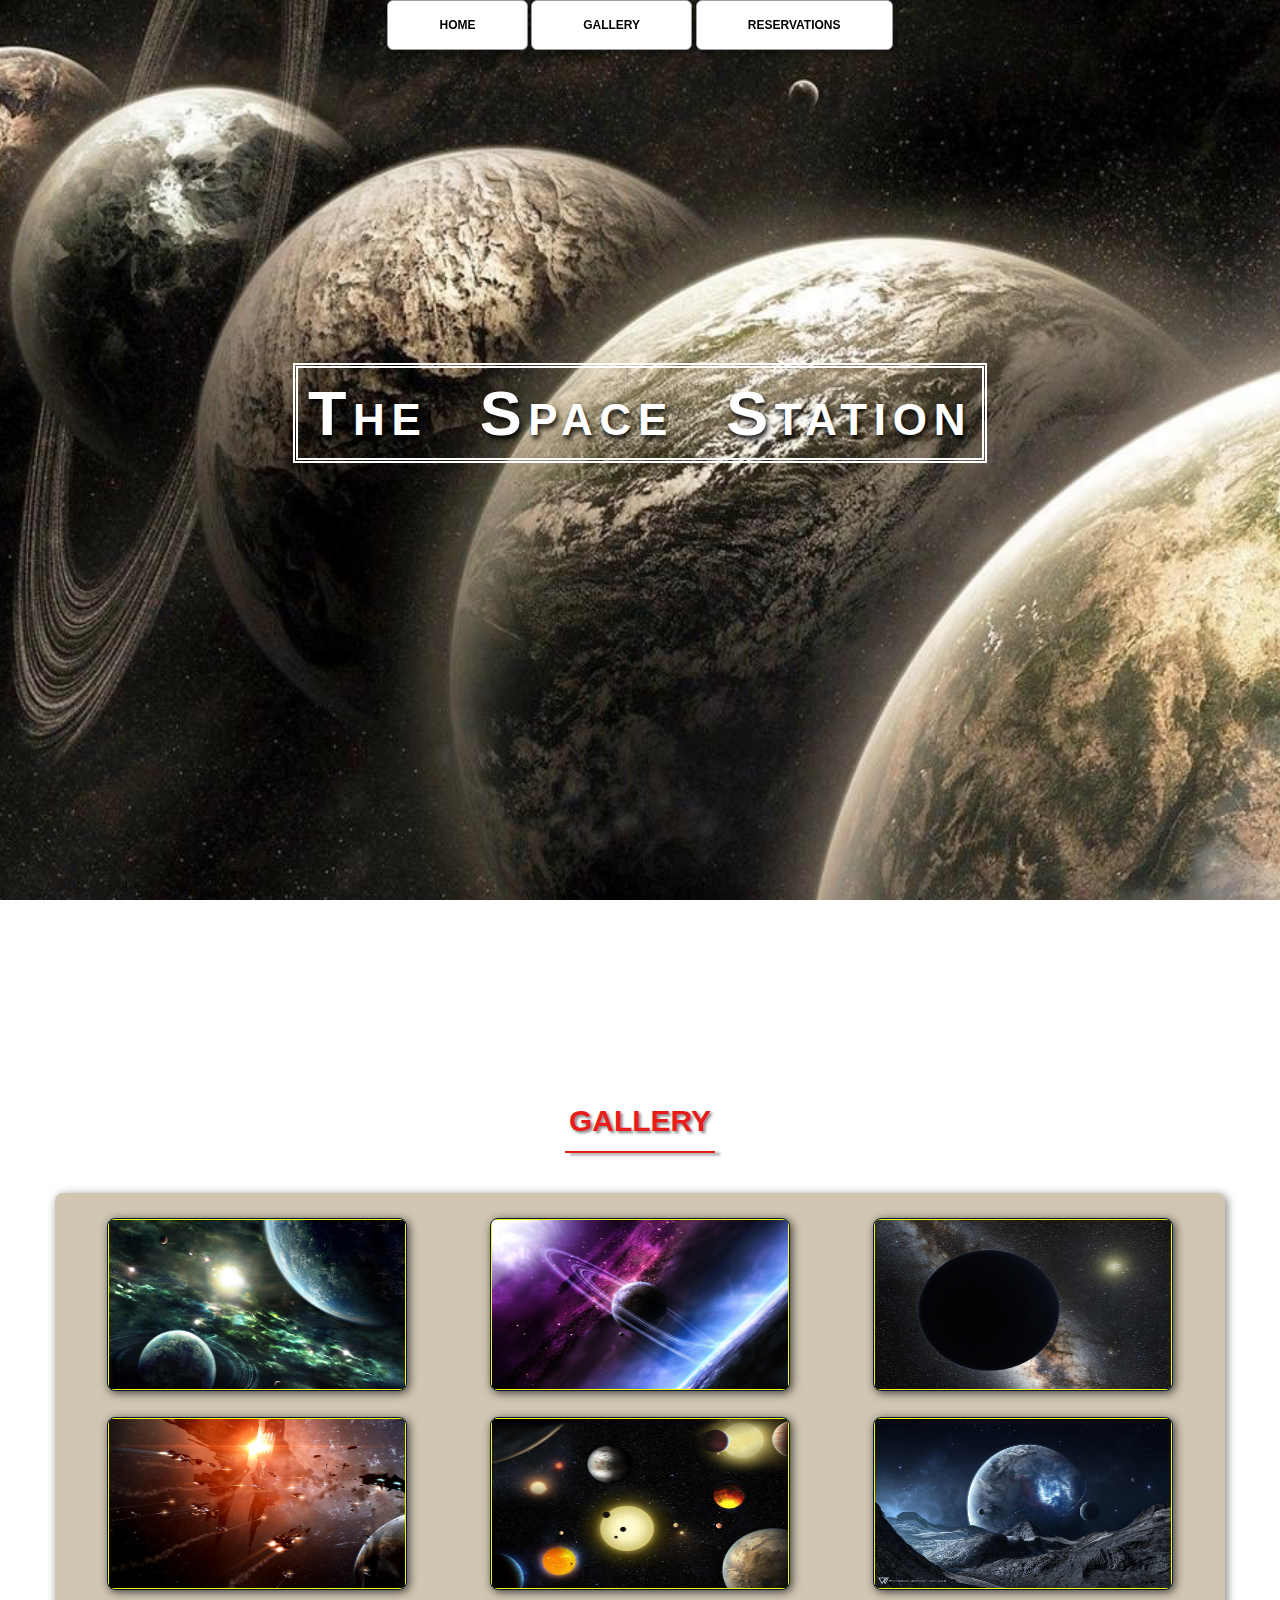
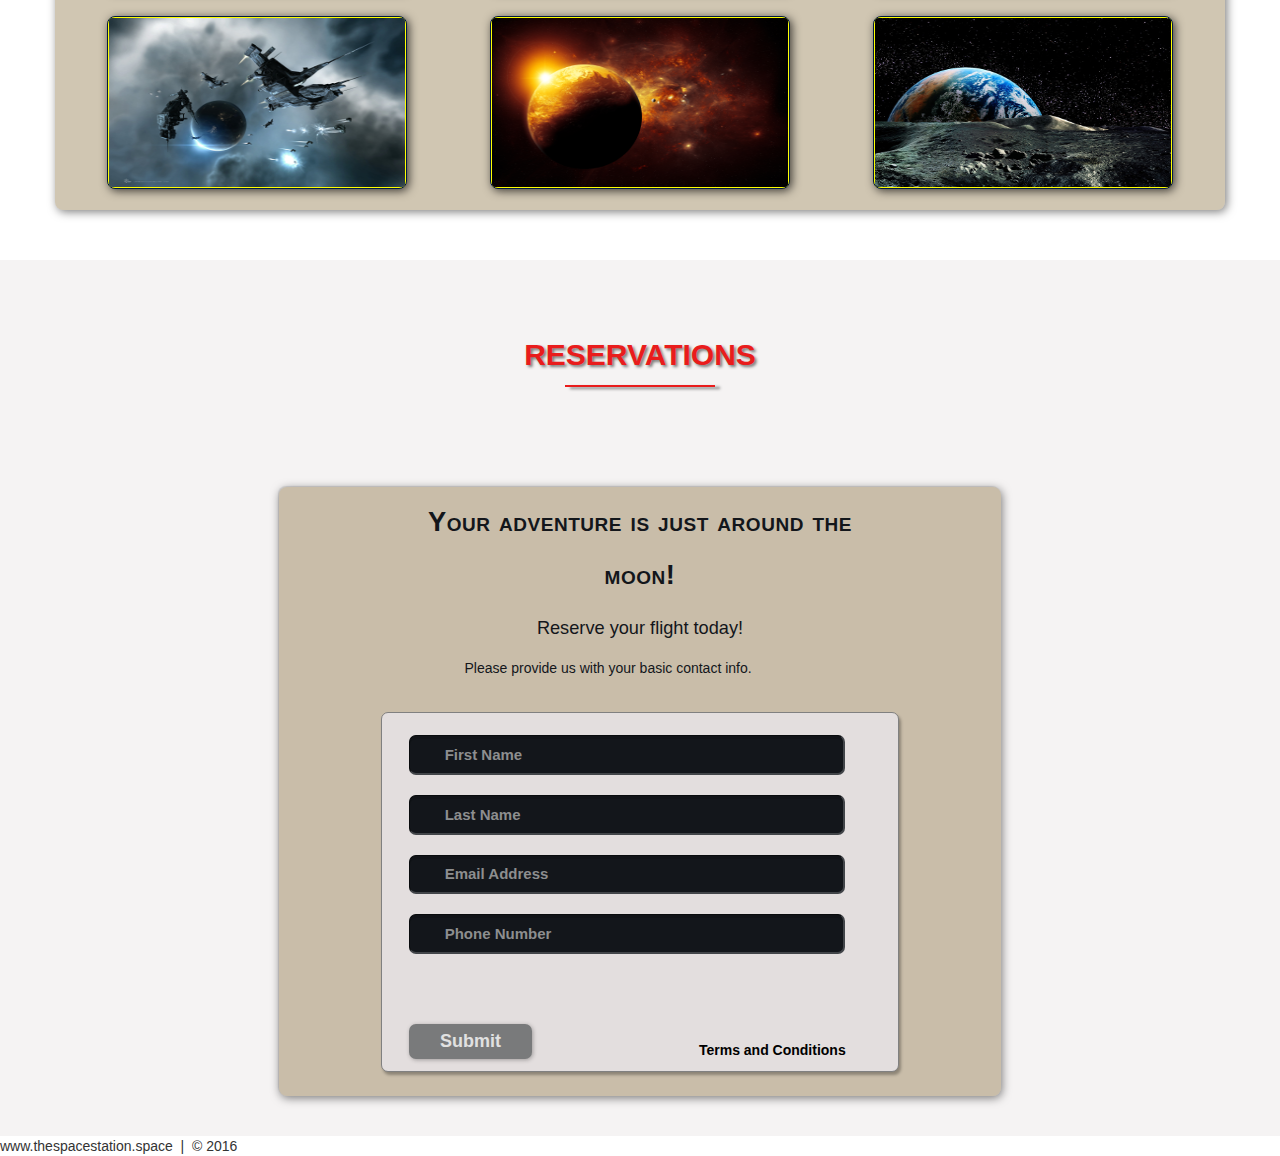
<file: Basic-HTML-CSS-Tutorial-project/HTML_CSS_Series_Project/index.html>
<!DOCTYPE html>
<html lang="en">
   <head>
		<meta charset="utf-8">
		<title>The Space Station</title>
		<link rel="stylesheet" href="./css/shared.css">
		<link rel="stylesheet" href="./css/animation.css">
   </head>
   <body>
   
		<!-- NAV -->
		<div class="wrap">
			<div class="menu-container">
				<ul class="menu">
					<a href="#home" id="link"><li>HOME</li></a>
					<a href="#gallery" id="link"><li>GALLERY</li></a>
					<a href="#contact" id="link"><li>RESERVATIONS</li></a>
				</ul>
			</div>
		</div>
		<!-- END NAV -->   

		<!-- HOME -->
		<div id="home">
			<div class="container">
				<div class="text-center">
					<span class="head-main">The Space Station</span>
				</div>
			</div>
		</div>
		<!-- END HOME -->
		
		<!-- GALLERY -->
		<section id="gallery">
			<div class="container">
				<h1>Gallery</h1>
				<div class="flex-container">
				
					<!-- PHOTO CONTAINER 1 -->
					<div class="photo-container">
						<div class="photo">
							<img src="./images/thumb/thumbnail_1.png" alt="">
							<div class="photo-overlay">
								<h3>Click to Enlarge</h3>
								<p>We have several packages.  Book your launch today!</p>
							</div>
						</div>
					</div>
					<!-- END PHOTO CONTAINER 1 -->			

					<!-- PHOTO CONTAINER 2 -->
					<div class="photo-container">
						<div class="photo">
							<img src="./images/thumb/thumbnail_2.png" alt="">
							<div class="photo-overlay">
								<h3>Click to Enlarge</h3>
								<p>We have several packages.  Book your launch today!</p>
							</div>
						</div>
					</div>
					<!-- END PHOTO CONTAINER 2 -->			

					<!-- PHOTO CONTAINER 3 -->
					<div class="photo-container">
						<div class="photo">
							<img src="./images/thumb/thumbnail_3.png" alt="">
							<div class="photo-overlay">
								<h3>Click to Enlarge</h3>
								<p>We have several packages.  Book your launch today!</p>
							</div>
						</div>
					</div>
					<!-- END PHOTO CONTAINER 3 -->			
					
					<!-- PHOTO CONTAINER 4 -->
					<div class="photo-container">
						<div class="photo">
							<img src="./images/thumb/thumbnail_4.png" alt="">
							<div class="photo-overlay">
								<h3>Click to Enlarge</h3>
								<p>We have several packages.  Book your launch today!</p>
							</div>
						</div>
					</div>
					<!-- END PHOTO CONTAINER 4 -->			
					
					<!-- PHOTO CONTAINER 5 -->
					<div class="photo-container">
						<div class="photo">
							<img src="./images/thumb/thumbnail_5.png" alt="">
							<div class="photo-overlay">
								<h3>Click to Enlarge</h3>
								<p>We have several packages.  Book your launch today!</p>
							</div>
						</div>
					</div>
					<!-- END PHOTO CONTAINER 5 -->			

					<!-- PHOTO CONTAINER 6 -->
					<div class="photo-container">
						<div class="photo">
							<img src="./images/thumb/thumbnail_6.png" alt="">
							<div class="photo-overlay">
								<h3>Click to Enlarge</h3>
								<p>We have several packages.  Book your launch today!</p>
							</div>
						</div>
					</div>
					<!-- END PHOTO CONTAINER 6 -->
					
					<!-- PHOTO CONTAINER 7 -->
					<div class="photo-container">
						<div class="photo">
							<img src="./images/thumb/thumbnail_7.png" alt="">
							<div class="photo-overlay">
								<h3>Click to Enlarge</h3>
								<p>We have several packages.  Book your launch today!</p>
							</div>
						</div>
					</div>
					<!-- END PHOTO CONTAINER 7 -->
					
					<!-- PHOTO CONTAINER 8 -->
					<div class="photo-container">
						<div class="photo">
							<img src="./images/thumb/thumbnail_8.png" alt="">
							<div class="photo-overlay">
								<h3>Click to Enlarge</h3>
								<p>We have several packages.  Book your launch today!</p>
							</div>
						</div>
					</div>
					<!-- END PHOTO CONTAINER 8 -->			

					<!-- PHOTO CONTAINER 9 -->
					<div class="photo-container">
						<div class="photo">
							<img src="./images/thumb/thumbnail_9.png" alt="">
							<div class="photo-overlay">
								<h3>Click to Enlarge</h3>
								<p>We have several packages.  Book your launch today!</p>
							</div>
						</div>
					</div>
					<!-- END PHOTO CONTAINER 9 -->			
					
				</div>
			</div>
		</section>
		<!-- END GALLERY -->

		<!-- RSVP -->
		<section id="contact">
			<div class="container">
				<div class="heading-padding">
					<h1 class="heading-padding">Reservations</h1>
					<div class="reservation">
						<h2><span>Your adventure is just around the moon!</span>
							<br>Reserve your flight today!
						</h2>
						<p class="rsvp-text">
							Please provide us with your basic contact info.
						</p>
						<div class="form-rsvp">
							<form action="" method="post">
								<input class="rsvp" type="text" value="First Name">
								<input class="rsvp" type="text" value="Last Name">
								<input class="rsvp" type="text" value="Email Address">
								<input class="rsvp" type="text" value="Phone Number">
								<div class="form-spacer">
									<label class="terms">Terms and Conditions</label>
								</div>
								<div class="submit">
									<input type="submit" value="Submit">
								</div>
							</form>
						</div>
					</div>
				</div>
			</div>
		</section>
		<!-- END RSVP -->
		
		<!-- FOOTER -->
		<div class="footer">
			www.thespacestation.space &nbsp|&nbsp &copy; 2016
		</div>
		<!-- END FOOTER -->

   </body>
</html>
</file>
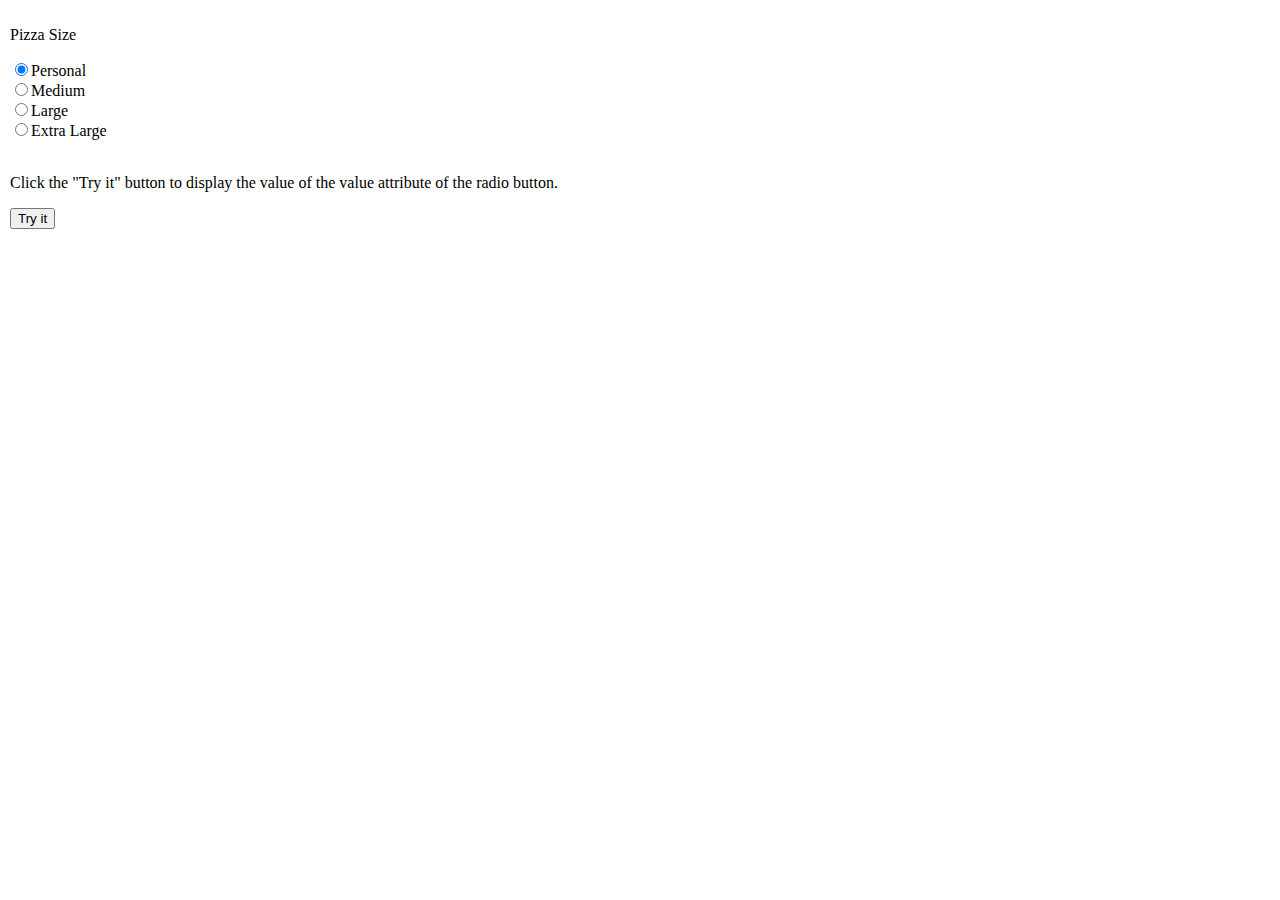
<file: 06_13_FInal_Pizza_Project/01_test-working.html>
<!DOCTYPE html>
<html>

<head>
<style type="text/css">
	body {
		margin: 0;
		padding: 10px;
		background-image: url("https://3.bp.blogspot.com/-rd8OWqlJq5o/UIGM-gcblII/AAAAAAAAAHc/SLMelrNFzlc/s1600/red_checkers_background_3.jpg");
	}

.flex-containermaster {
    display: -webkit-flex;
    display: flex;
    -webkit-flex-flow: row wrap;
  	justify-content: space-around;
    width: 900px;
    height: 400px;
    flex-wrap: wrap;
    align-items: center;
    background-color: grey;
}

.flex-container1 {
    display: -webkit-flex;
    display: flex;
    width: 300px;
    height: 270px;
    background-color: white;
}

.flex-container2 {
    display: -webkit-flex;
    display: flex;
    width: 300px;
    height: 270px;
    background-color: grey;
}

.flex-container3 {
    display: -webkit-flex;
    display: flex;
    width: 300px;
    height: 270px;
    background-color: white;
}

.row            { 
  -webkit-flex-direction: row; 
  flex-direction: row;
}

.column { 
  -webkit-flex-direction: column; 
  flex-direction: column; 
  float: left;
}

.flex-item {
   display: -webkit-flex;
   display: flex;
   -webkit-align-items: center;
   align-items: center;
   -webkit-justify-content: center;
   justify-content: center;
   -webkit-flex-flow: column wrap;
   flex-flow: column wrap;
   -webkit-align-content: center;
   align-content: center;
    background-color: cornflowerblue;
    width: 250px;
    height: 250px;
    margin: 10px;
}

.flex-item-order {
   display: -webkit-flex;
   display: flex;
   -webkit-align-items: center;
   align-items: center;
   -webkit-justify-content: center;
   justify-content: center;
   -webkit-flex-flow: column wrap;
   flex-flow: column wrap;
   -webkit-align-content: center;
   align-content: center;
    background-color: blue;
    list-style-type: none;
    width: 250px;
    height: 250px;
    margin: 10x;
    padding: 5px;
}

ul {
	list-style-type: none;
	margin: 0;
    padding: 0;
}

</style>
	
</head>

<body>
<p>Pizza Size</p>
<label><input type="radio" id="personal" name="size" value=6 checked>Personal</label><br>
<label><input type="radio" id="medium" name="size" value=10>Medium</label><br>
<label><input type="radio" id="large" name="size" value=14>Large</label><br>
<label><input type="radio" id="xLarge" name="size" value=16>Extra Large</label><br><br>
 
<p>Click the "Try it" button to display the value of the value attribute of the radio button.</p>
 
<button onclick="return getTotal()">Try it</button>
 
<p id=price></p>
<p id=size></p>
 
<script>

/* getTotal includes:
			SELECTIONS - Size, Crust, Sauce, Cheese, Meats, Veggies
			
			SUBTOTAL (itemized list of costs)				
				Modifers
				Additional Meat items (first one is complementary):
					+$1.00 each additional meat items beyond the first complementary meat item
				Additional Veggie items (first one is complementary):
					+$1.00 each additional veggie items beyond the first complementary veggie item
				Extra Cheese:
					+$3.00 for any size pizza
				Crust:
					+$3.00 for Cheese Stuffed Crust. All other crusts are complementary.

			CALCULATED TOTAL
*/

function getTotal() {
	getPrice();
	getSize();
}

function getPrice() {
 var size = document.querySelector('input[name="size"]:checked').value;
document.getElementById("price").innerHTML = size;
}

function getSize() {
 var size = document.querySelector('input[name="size"]:checked').id;
document.getElementById("size").innerHTML = size;
}

</script>
 
</body>
</html>
</file>
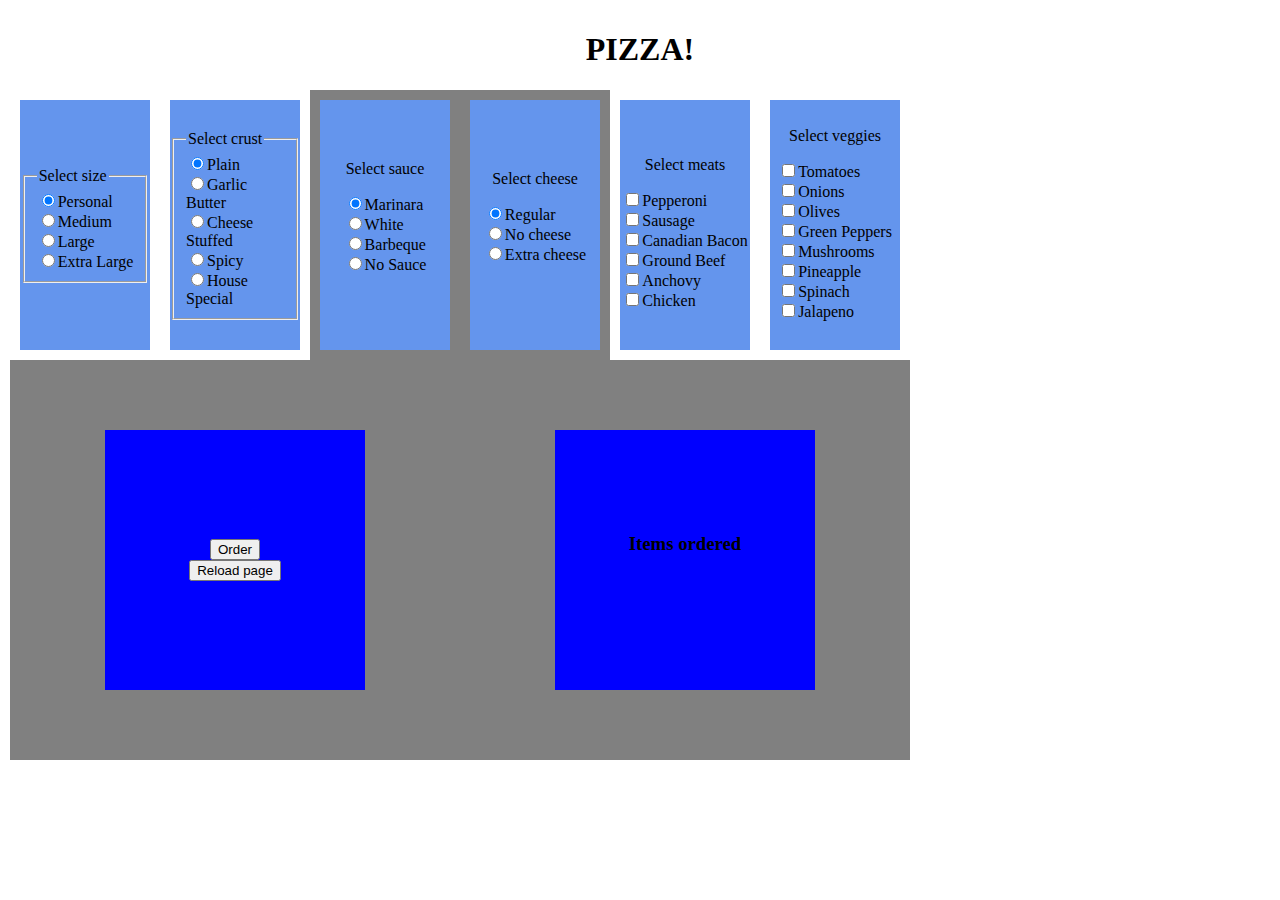
<file: 06_13_FInal_Pizza_Project/02_test.html>
<!DOCTYPE html>
<html>

<head>
<style type="text/css">
	body {
		margin: 0;
		padding: 10px;
		background-image: url("https://3.bp.blogspot.com/-rd8OWqlJq5o/UIGM-gcblII/AAAAAAAAAHc/SLMelrNFzlc/s1600/red_checkers_background_3.jpg");
	}

.flex-containermaster {
    display: -webkit-flex;
    display: flex;
    -webkit-flex-flow: row wrap;
  	justify-content: space-around;
    width: 900px;
    height: 400px;
    flex-wrap: wrap;
    align-items: center;
    background-color: grey;
}

.flex-container1 {
    display: -webkit-flex;
    display: flex;
    width: 300px;
    height: 270px;
    background-color: white;
}

.flex-container2 {
    display: -webkit-flex;
    display: flex;
    width: 300px;
    height: 270px;
    background-color: grey;
}

.flex-container3 {
    display: -webkit-flex;
    display: flex;
    width: 300px;
    height: 270px;
    background-color: white;
}

.row            { 
  -webkit-flex-direction: row; 
  flex-direction: row;
}

.column { 
  -webkit-flex-direction: column; 
  flex-direction: column; 
  float: left;
}

.flex-item {
   display: -webkit-flex;
   display: flex;
   -webkit-align-items: center;
   align-items: center;
   -webkit-justify-content: center;
   justify-content: center;
   -webkit-flex-flow: column wrap;
   flex-flow: column wrap;
   -webkit-align-content: center;
   align-content: center;
    background-color: cornflowerblue;
    width: 250px;
    height: 250px;
    margin: 10px;
}

.flex-item-order {
   display: -webkit-flex;
   display: flex;
   -webkit-align-items: center;
   align-items: center;
   -webkit-justify-content: center;
   justify-content: center;
   -webkit-flex-flow: column wrap;
   flex-flow: column wrap;
   -webkit-align-content: center;
   align-content: center;
    background-color: blue;
    list-style-type: none;
    width: 250px;
    height: 250px;
    margin: 10x;
    padding: 5px;
}

ul {
	list-style-type: none;
	margin: 0;
    padding: 0;
}
}

</style>
	
</head>

<body>

<h1><center>PIZZA!</center></h1>

<div class="flex-containermaster row">

<div class="flex-container1">

<div class="flex-item">
<ul class="radio">
<form action="" id="sizeSelect">
<fieldset>
<legend>Select size</legend>
<li><input type="radio" id="personal" name="size[]" value="szpersonal" checked><label for="personal">Personal</label></li>
<li><input type="radio" id="medium" name="size[]" value="szmediumsize"><label for="medium">Medium</label></li>
<li><input type="radio" id="large" name="size[]" value="szlarge"><label for="large">Large</label></li>
<li><input type="radio" id="xlarge" name="size[]" value="szxtralarge"><label for="xlarge">Extra Large</label></li>
</fieldset>
</form>
</ul>
</div>

<div class="flex-item">
<ul class="radio">
<form id="sizeSelect">
<fieldset>
<legend>Select crust</legend> 
<li><input type="radio" name="crust[]" value="crstplain" checked><label for="plain">Plain</label></li>
<li><input type="radio" name="crust[]" value="crstgb"><label for="garlicb">Garlic Butter</label></li>
<li><input type="radio" name="crust[]" value="crstchz"><label for="stuffed">Cheese Stuffed</label></li>
<li><input type="radio" name="crust[]" value="crstspicy"><label for="spicy">Spicy</label></li>
<li><input type="radio" name="crust[]" value="crsthouse"><label for="house">House Special</label></li>
</fieldset>
</form>
</ul>
</div>

</div>

<div class="flex-container2">

<div class="flex-item">
<p>Select sauce
<form action="/action_page.php">
<label><input type="radio" id="marasauce" name="sauce[]" value="saucemar" checked>Marinara</label><br>
<label><input type="radio" id="whitesauce" name="sauce[]" value="saucewht">White</label><br>
<label><input type="radio" id="bbqsauce" name="sauce[]" value="saucebbq">Barbeque</label><br>
<label><input type="radio" id="nosauce" name="sauce[]" value="sauceno">No Sauce</label><br>
</form>
</p>
</div>

<div class="flex-item">
<p>Select cheese
<form action="/action_page.php">
<label><input type="radio" id="regcheese" name="cheese[]" value="chzreg" checked>Regular</label><br>
<label><input type="radio" id="nocheese" name="cheese[]" value="chzno">No cheese</label><br>
<label><input type="radio" id="xtracheese" name="cheese[]" value="chzxtra">Extra cheese</label><br>
</form>
</p>
</div>

</div>

<div class="flex-container3">

<div class="flex-item">
<p>Select meats</p>
<form action="/action_page.php">
<label><input type="checkbox" id="pepperoni" name="meats[]" value="meatpp">Pepperoni</label><br>
<label><input type="checkbox" id="sauage" name="meats[]" value="meatsaus">Sausage</label><br>
<label><input type="checkbox" id="cadbacon" name="meats[]" value="meatcbac">Canadian Bacon</label><br>
<label><input type="checkbox" id="grndbeef" name="meats[]" value="meatgbeef">Ground Beef</label><br>
<label><input type="checkbox" id="anchovy" name="meats[]" value="meatanchov">Anchovy</label><br>
<label><input type="checkbox" id="chix" name="meats[]" value="meatchix">Chicken</label><br>
</form>
</div>

<div class="flex-item">
<p>Select veggies</p>
<form action="/action_page.php">
<label><input type="checkbox" name="veggies[]" value="vegtomto">Tomatoes</label><br>
<label><input type="checkbox" name="veggies[]" value="vegonion">Onions</label><br>
<label><input type="checkbox" name="veggies[]" value="vegolive">Olives</label><br>
<label><input type="checkbox" name="veggies[]" value="veggrnpep">Green Peppers</label><br>
<label><input type="checkbox" name="veggies[]" value="vegmush">Mushrooms</label><br>
<label><input type="checkbox" name="veggies[]" value="vegpine">Pineapple</label><br>
<label><input type="checkbox" name="veggies[]" value="vegspnch">Spinach</label><br>
<label><input type="checkbox" name="veggies[]" value="vegjalap">Jalapeno</label><br><br>
</form>
</div>

</div>


<div class="flex-containermaster row">

<div class="flex-item-order">
	<form>
  		<button onclick="getSize()">Order</button>
	</form>

	<form>
  		 <button onclick="cancel()">Reload page</button>
	</form>
</div>

<div class="flex-item-order">
	<h3>Items ordered</h3>
		<p id="sizeSelect"></p>
		<li id=crustSelect></li>
		<li id=sauceSelect></li>
		<li id=cheeseSelect></li>
		<li id=meatsSelect></li>
		<li id=veggiesSelect></li>
</div>

</div>

</div>


<script>

/* getTotal includes:
			SELECTIONS - Size, Crust, Sauce, Cheese, Meats, Veggies
			
			SUBTOTAL (itemized list of costs)				
				Modifers
				Additional Meat items (first one is complementary):
					+$1.00 each additional meat items beyond the first complementary meat item
				Additional Veggie items (first one is complementary):
					+$1.00 each additional veggie items beyond the first complementary veggie item
				Extra Cheese:
					+$3.00 for any size pizza
				Crust:
					+$3.00 for Cheese Stuffed Crust. All other crusts are complementary.

			CALCULATED TOTAL


			<li id=sizePrice></li>
*/

function getTotal() {
	
	getSize();
	getCrustSize();
	getSauce();
	getCheese();
	getMeats();
	getVeggies();
}

/*
getSizePrice();
function getSizePrice() {
 var sizePrice = document.querySelector('input[name="size[]"]:checked').value;
document.getElementById("sizePrice").innerHTML = size;
}
*/  

function getSize() {
 var size = document.querySelector('input[name="size[]"]:checked').id;
document.getElementById("sizeSelect").innerHTML = size;
}


 //Set up an associative array
 //The keys represent the size of the cake
 //The values represent the cost of the pizza based on size i.e A "szpersonal"(personal) = pizza $35
var sizeprice= new Array();
size_price["szpersonal"]=6;
size_price["szmediumsize"]=10;
size_price["szlarge"]=14;
size_price["szxtralarge"]=16;


function getCrustSize() {
 var crust = document.querySelector('input[name="crust[]"]:checked').id;
document.getElementById("crustSelect").innerHTML = crust;
}

function getSauce() {
 var sauce = document.querySelector('input[name="sauce[]"]:checked').id;
document.getElementById("sauceSelect").innerHTML = sauce;
}

function getCheese() {
 var cheese = document.querySelector('input[name="cheese[]"]:checked').id;
document.getElementById("cheeseSelect").innerHTML = cheese;
}

function getMeats() {
 var meats = document.querySelector('input[name="meats[]"]:checked').id;
document.getElementById("meatsSelect").innerHTML = cheese;
}

function geVeggies() {
 var veggies = document.querySelector('input[name="veggies[]"]:checked').id;
document.getElementById("veggiesSelect").innerHTML = cheese;
}



function cancel() {
    location.reload();
}


<form action="" id="total">

var selectedToppings ="<h3>Items ordered</h3>";
var pizzaTotal = document.forms["total"];
var subTotal = document.forms["sizetotal"]
var sizeSelectionArray = document.getElementById("sizeSelect");
</script>

</body>
</html>
</file>
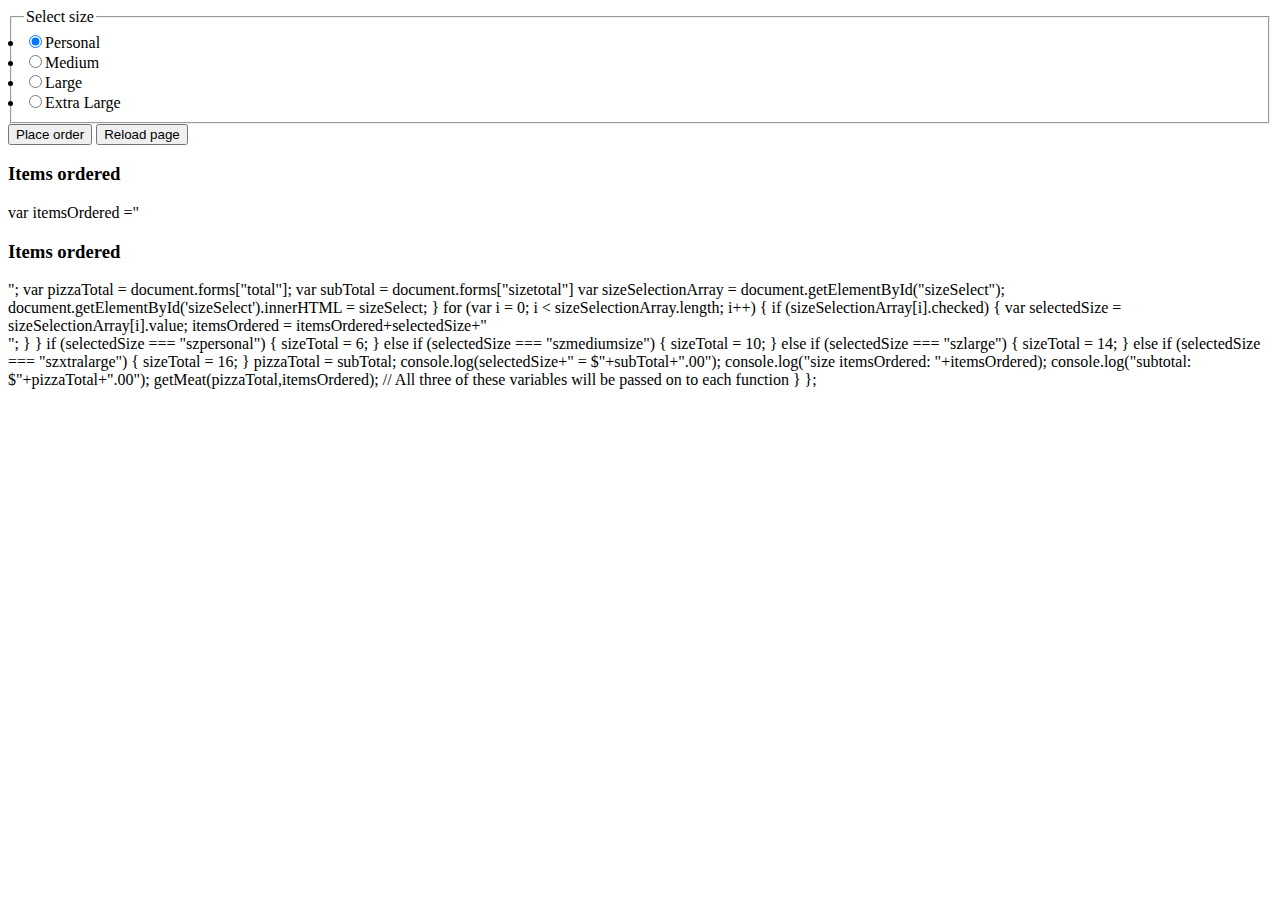
<file: 06_13_FInal_Pizza_Project/03_test-notworking-tutorial.html>
<!DOCTYPE html>
<html>
<head>
</head>
<body>


<form action="" id="sizeSelect">
<fieldset>
<legend>Select size</legend>
<li><input type="radio" name="size[]" value="szpersonal" checked><label for="szpersonal">Personal</label></li>
<li><input type="radio" name="size[]" value="szmedium"><label for="szmedium">Medium</label></li>
<li><input type="radio" name="size[]" value="szlarge"><label for="szlarge">Large</label></li>
<li><input type="radio" name="size[]" value="szxtralarge"><label for="szxtralarge">Extra Large</label></li>
</fieldset>
</form>

    <div class="flex-containermaster row">
        <div class="flex-item-order">
            <input type="button" id="btnOrder" name="Order" onclick="getTotal()" value="Place order">
            <input type="button" name="cancel" onclick="cancel()" value="Reload page">
        </div>
    </div>
    
	<div id="getCart">
		<h3>Items ordered</h3>
			<div id="itemsOrdered"></div>
			<div id="showTotal"></div>
	</div>

<script>
function getTotal() {<!DOCTYPE html>
<html>
<head>
</head>
<body>


<form action="" id="sizeSelect">
<fieldset>
<legend>Select size</legend>
<li><input type="radio" name="size[]" id="szpersonal" value="Personal" checked><label for="szpersonal">Personal</label></li>
<li><input type="radio" name="size[]" id="szmedium" value="Medium"><label for="szmedium">Medium</label></li>
<li><input type="radio" name="size[]" id="szlarge" value="Large"><label for="szlarge">Large</label></li>
<li><input type="radio" name="size[]" id="xtralarge" value="Extra Large"><label for="xtralarge">Extra Large</label></li>
</fieldset>
</form>

<form action="" id="meatSelect">
<fieldset>
<legend>Select meats</legend>

<li><input type="checkbox" name="meats[]" id="meatpp" value="Pepperoni"><label for="meatpp">Pepperoni</label></li>
<li><input type="checkbox" name="meats[]" id="meatsaus" value="Sausage"><label for="meatsaus">Sausage</label></li>
<li><input type="checkbox" name="meats[]" id="meatcbac" value="Canadian Bacon"><label for="meatcbac">Canadian Bacon</label></li>
<li><input type="checkbox" name="meats[]" id="meatgbeef" value="Ground Beef"><label for="meatgbeef">Ground Beef</label></li>
<li><input type="checkbox" name="meats[]" id="meatanchov" value="Anchovy"><label for="meatanchov">Anchovy</label></li>
<li><input type="checkbox" name="meats[]" id="meatchix" value="Chicken"><label for="meatchix">Chicken</label></li>
</fieldset>
</form>

    <div class="flex-containermaster row">
        <div class="flex-item-order">
            <input type="button" id="btnOrder" name="Order" onclick="getTotal()" value="Place order">
            <input type="button" name="cancel" onclick="cancel()" value="Reload page">
        </div>
    </div>
    
	<div id="getCart">
		<h3>Items ordered</h3>
			<div id="itemsOrdered"></div>
			<div id="showTotal"></div>
	</div>

<script>
function getTotal() {
	var itemsOrdered ="<h3>items ordered</h3>";
	    var pizzaTotal = 0;
	var subTotal = 0;
	var sizeSelectionArray = document.getElementById("sizeSelect");
    for (var i = 0; i < sizeSelectionArray.length; i++) {
		if (sizeSelectionArray[i].checked) {
			var selectedSize = sizeSelectionArray[i].value;
			itemsOrdered = itemsOrdered+selectedSize+"<br>";
            }
	} 
    if (selectedSize === "Personal") {
		subTotal = 6;
	} else if (selectedSize === "Medium") {
		subTotal = 10;
	} else if (selectedSize === "Large") {
		subTotal = 14;
	} else if (selectedSize === "Extra Large") {
		subTotal = 16;
	}
	pizzaTotal = subTotal;
	console.log(selectedSize+" = $"+pizzaTotal+".00");
	console.log("sizeSelect itemsOrdered: "+itemsOrdered);
	console.log("subtotal: $"+pizzaTotal+".00");    
    // document.getElementById("showTotal").innerHTML = selectedSize; SHOW output of variables at this point
    
	getMeat(pizzaTotal,subTotal); // ALL three of these variables will be passed on to each function

function getMeat(pizzaTotal,subTotal) {
	var meatItems = 0
    var selectedMeat=[];
    var meatSelectionArray = 
    //[] is an array, {} is an object. An array is a type of object intended to be only assigned numeric keys.
	var meatSelectionArray = document.getElementsByClassId("meatSelect");
	for (var j = 0; j < meatSelectionArray.length; j++) {
		if (meatSelectionArray[j].checked) {
			selectedMeat.push(meatSelectionArray[j].value);
			console.log("selected meat item: ("+meatSelectionArray[j].value+")");
			itemsOrdered = itemsOrderexd+meatSelectionArray[j].value+"<br>";
		}
	}
   	var meatCount = selectedMeat.length;
	if (meatCount > 1) {
		meatTotal = (meatCount - 1);
	} else {
		meatTotal = 0;
	}
	subTotal = (subTotal + meatTotal);
	console.log("total selected meat items: "+meatCount);
	console.log(meatCount+" meat - 1 free meat = "+"$"+meatTotal+".00");
	console.log("meat pizzaTotal: "+pizzaTotal);
	console.log("Purchase Total: "+"$"+subTotal+".00");
	document.getElementById("itemsOrdered").innerHTML=pizzaTotal;
	document.getElementById("showTotal").innerHTML = "<h3>Total: <strong>$"+subTotal+".00"+"</strong></h3>";

};

</script>
</body>
</html>
	var itemsOrdered ="<h3>Items ordered</h3>";
	var pizzaTotal = document.forms["total"];
	var subTotal = document.forms["sizetotal"]
	var sizeSelectionArray = document.getElementById("sizeSelect");
    document.getElementById('sizeSelect').innerHTML = sizeSelect;
    }
	for (var i = 0; i < sizeSelectionArray.length; i++) {
		if (sizeSelectionArray[i].checked) {
			var selectedSize = sizeSelectionArray[i].value;
			itemsOrdered = itemsOrdered+selectedSize+"<br>";
		}
	}
	if (selectedSize === "szpersonal") {
		sizeTotal = 6;
	} else if (selectedSize === "szmediumsize") {
		sizeTotal = 10;
	} else if (selectedSize === "szlarge") {
		sizeTotal = 14;
	} else if (selectedSize === "szxtralarge") {
		sizeTotal = 16;
	}
	pizzaTotal = subTotal;
	console.log(selectedSize+" = $"+subTotal+".00");
	console.log("size itemsOrdered: "+itemsOrdered);
	console.log("subtotal: $"+pizzaTotal+".00");
	getMeat(pizzaTotal,itemsOrdered); // All three of these variables will be passed on to each function
}
};

</script>
</body>
</html>
</file>
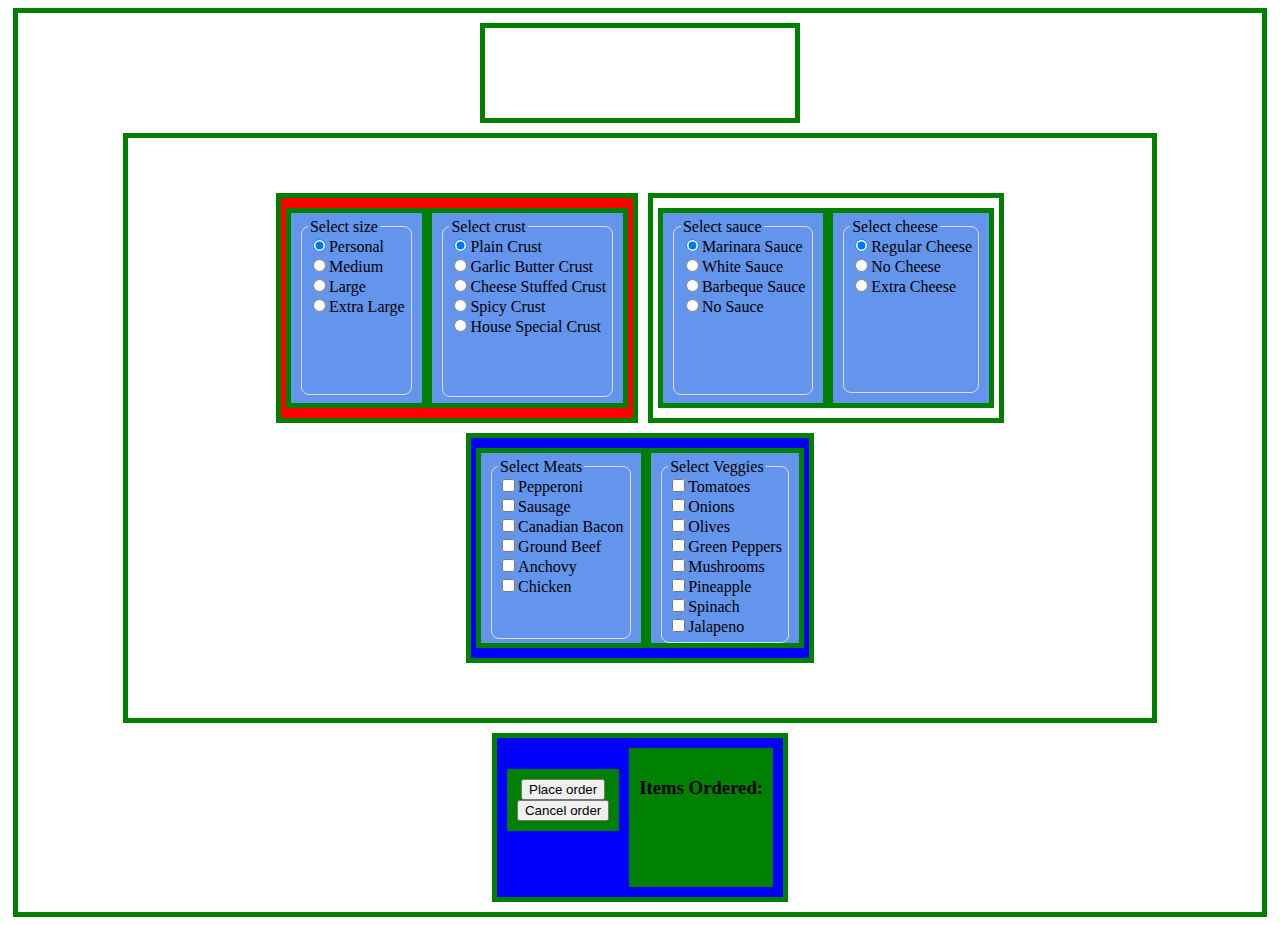
<file: 06_13_FInal_Pizza_Project/START HERE 03 stuck crust extra cost_test-WORKING-tutorial.html>
<!DOCTYPE html>
<html>
<head>
<style type="text/css">
	body {
		display: block;
	}

	div {
	    width: auto;
	    border: 5px solid green;
	    padding: 5px;
	    margin: 5px;
	    align-items: center;
	}
	.flex-containermaster {
	    display: flex;
		background-image: url("http://www.wallpapers-web.com/data/out/93/4561170-grass-wallpapers.jpg");
	    flex-flow: row wrap;
	  	justify-content: center;
	    padding-left: 100px;
	    padding-right: 100px;
	    width: auto;
	    height: auto;
	    flex-wrap: wrap;
	    align-items: baseline;
	    background-color: white;
	}

	.flex-containermaster-title {
	    display: flex;
		background-image: url("https://borderline-lighting.com/wp-content/uploads/2012/08/pizza-2711.gif");
		background-size: 310px 95px;
	    flex-flow: row wrap;
	  	justify-content: center;
	    width: 300px;
	    height: auto;
	    flex-wrap: wrap;
	    align-items: baseline;
	    background-color: ;
	}	

	.flex-containermaster-menu {
	    display: flex;
	    background-image: url("https://3.bp.blogspot.com/-rd8OWqlJq5o/UIGM-gcblII/AAAAAAAAAHc/SLMelrNFzlc/s1600/red_checkers_background_3.jpg");
	    flex-flow: row wrap;
	  	justify-content: center;
	    padding: 50px;
	    margin-top: 5px;
	    margin-left: 5px
	    margin-right: 5px;
	    margin-bottom: 5px;
	    width: auto;
	    height: auto;
	    flex-wrap: wrap;
	    align-items: baseline;
	}

	.flex-container1 {
	    display: flex;
	    width: auto;
	    height: auto;
	    background-color: red;
	}

	.flex-container2 {
	    display: flex;
	    width: auto;
	    height: auto;
	    background-color: white;
	}

	.flex-container3 {
	    display: flex;
	    width: auto;
	    height: auto;
	    background-color: blue;
	}

	.column { 
	  flex-direction: column; 
	  float: left;
	}

	.flex-item {
	   display: flex;
	   align-items: baseline;
	   align-self: flex-start;
	   justify-content: top;
	   flex-flow: column wrap;
	   align-content: baseline;
	    background-color: cornflowerblue;
	    padding: 5px;
	    margin-top: 5px;
	    margin-left: 5px
	    margin-right: 5px;
	    margin-bottom: 5px;
	    border: solid; 
	    width: auto;
	    height: 180px;
	    border: 5px solid green;
	}

	.flex-containermaster-order {
	    display: flex;
	    flex-flow: row wrap;
	  	justify-content: center;
	    width: auto;
	    height: auto;
	    flex-wrap: wrap;
	    align-items: baseline;
	    background-color: blue;
	}

	.flex-item-order {
	   display: flex;
	   align-items: center;
	   justify-content: center;
	   flex-flow: column wrap;
	   align-content: center;
	    background-color: green;
	    list-style-type: none;
	    padding: 5px;
	    margin-top: 5px;
	    margin-left: 5px
	    margin-right: 5px;
	    margin-bottom: 5px;
	    width: auto;
	    height: auto;
	}

	ul {
		list-style-type: none;
		margin: 0;
	    padding: 0;
	}

	fieldset {
    border: 1px solid #ddd;
    padding: 0 .4em .4em .4em;
    margin: 0 0 1.5em 0;
    border-radius: 8px;
    margin: 0 5px;
    height: auto;
	}

</style>
</head>

<body>
<div class="flex-containermaster">

<p>
<center><div class="flex-containermaster-title">
<h1><center><br></center></h1>
</div></center>
</p>

<p>
<div class="flex-containermaster-menu">

<div class="flex-container1">

<ul class="flex-item">
<form action="" id="sizeSelect">
<fieldset>
<legend>Select size</legend>
<li><input type="radio" name="size[]" id="szpersonal" value="Personal" checked><label for="szpersonal">Personal</label></li>
<li><input type="radio" name="size[]" id="szmedium" value="Medium"><label for="szmedium">Medium</label></li>
<li><input type="radio" name="size[]" id="szlarge" value="Large"><label for="szlarge">Large</label></li>
<li><input type="radio" name="size[]" id="xtralarge" value="Extra Large"><label for="xtralarge">Extra Large</label></li>
<br><br><br><br>
</fieldset>
</form>
</ul>

<ul class="flex-item">
<form action="" id="crustSelect">
<fieldset>
<legend>Select crust</legend>
<li><input type="radio" name="crust[]" id="crustpln" value="Plain Crust" checked><label for="crustpln">Plain Crust</label></li>
<li><input type="radio" name="crust[]" id="crustgrlc" value="Garlic Butter Crust"><label for="crustgrlc">Garlic Butter Crust</label></li>
<li><input type="radio" name="crust[]" id="crustchz" value="Cheese Stuffed Crust"><label for="crustchz">Cheese Stuffed Crust</label></li>
<li><input type="radio" name="crust[]" id="crustsp" value="Spicy Crust"><label for="crustsp">Spicy Crust</label></li>
<li><input type="radio" name="crust[]" id="crustHS" value="House Special Crust"><label for="crustHS">House Special Crust</label></li>
<br><br><br>
</fieldset>
</form>
</ul>

</div>


<div class="flex-container2">

<ul class="flex-item">
<form action="" id="sauceSelect">
<fieldset>
<legend>Select sauce</legend>
<li><input type="radio" name="sauce[]" id="saucepln" value="Marinara Sauce" checked><label for="saucepln">Marinara Sauce</label></li>
<li><input type="radio" name="sauce[]" id="saucegrlc" value="White Sauce"><label for="saucegrlc">White Sauce</label></li>
<li><input type="radio" name="sauce[]" id="saucechz" value="Barbeque Sauce"><label for="saucechz">Barbeque Sauce</label></li>
<li><input type="radio" name="sauce[]" id="saucenone" value="No Sauce"><label for="saucenone">No Sauce</label></li>
<br><br><br><br>
</fieldset>
</form>
</ul>

<ul class="flex-item">
<form action="" id="cheeseSelect">
<fieldset>
<legend>Select cheese</legend>
<li><input type="radio" name="cheese[]" id="cheesereg" value="Regular Cheese" checked><label for="cheesereg">Regular Cheese</label></li>
<li><input type="radio" name="cheese[]" id="chessenone" value="No Cheese"><label for="chessenone">No Cheese</label></li>
<li><input type="radio" name="cheese[]" id="cheeseextra" value="Extra Cheese"><label for="cheeseextra">Extra Cheese</label></li>
<br><br><br><br><br>
</fieldset>
</form>
</ul>

</div>


<div class="flex-container3">

<ul class="flex-item">
<form action="" id="meatSelect">
<fieldset>
<legend>Select Meats</legend>
<li><input type="checkbox" name="meats[]" id="meatpp" value="Pepperoni"><label for="meatpp">Pepperoni</label></li>
<li><input type="checkbox" name="meats[]" id="meatsaus" value="Sausage"><label for="meatsaus">Sausage</label></li>
<li><input type="checkbox" name="meats[]" id="meatcbac" value="Canadian Bacon"><label for="meatcbac">Canadian Bacon</label></li>
<li><input type="checkbox" name="meats[]" id="meatgbeef" value="Ground Beef"><label for="meatgbeef">Ground Beef</label></li>
<li><input type="checkbox" name="meats[]" id="meatanchov" value="Anchovy"><label for="meatanchov">Anchovy</label></li>
<li><input type="checkbox" name="meats[]" id="meatchix" value="Chicken"><label for="meatchix">Chicken</label></li>
<br><br>
</fieldset>
</form>
</ul>

<ul class="flex-item">
<form action="" id="veggieSelect">
<fieldset>
<legend>Select Veggies</legend>
<li><input type="checkbox" name="veggies[]" id="vegtomto" value="Tomatoes"><label for="vegtomto">Tomatoes</label></li>
<li><input type="checkbox" name="veggies[]" id="vegonion" value="Onions"><label for="vegonion">Onions</label></li>
<li><input type="checkbox" name="veggies[]" id="vegolive" value="Olives"><label for="vegolive">Olives</label></li>
<li><input type="checkbox" name="veggies]" id="veggrnpep" value="Green Peppers"><label for="veggrnpep">Green Peppers</label></li>
<li><input type="checkbox" name="veggies[]" id="vegmush" value="Mushrooms"><label for="vegmush">Mushrooms</label></li>
<li><input type="checkbox" name="veggies[]" id="vegpine" value="Pineapple"><label for="vegpine">Pineapple</label></li>
<li><input type="checkbox" name="veggies[]" id="vegspnch" value="Spinach"><label for="vegspnch">Spinach</label></li>
<li><input type="checkbox" name="veggies[]" id="vegjalap" value="Jalapeno"><label for="vegjalap">Jalapeno</label></li>
</fieldset>
</form>
</ul>

</div>
</div>
</p>

<div class="flex-containermaster-order">
<p>
    <div class="flex-item-order">   	
        <input type="button" id="btnOrder" name="Order" value="Place order" onclick="getTotal()";>
        <input type="button" name="cancel" onclick="cancel()" value="Cancel order">
    </div>

    <div class="flex-item-order">
    	<h3>Items Ordered:</h3>
		<div id="itemsOrder"></div>
		<div id="showTotal"></div>
		
	</div>
</p>
</div>
</div>


<script>
function getTotal() {
	var itemsOrdered ="";
    var pizzaTotal = 0;
	var sizeTotal = 0;
	var sizeSelectionArray = document.getElementById("sizeSelect");
    	for (var i = 0; i < sizeSelectionArray.length; i++) {
			if (sizeSelectionArray[i].checked) {
				var selectedSize = sizeSelectionArray[i].value;
				itemsOrdered = itemsOrdered+selectedSize+"<br>";
    	        }
		} 
    		if (selectedSize === "Personal") {
				sizeTotal = 6;
			} else if (selectedSize === "Medium") {
				sizeTotal = 10;
			} else if (selectedSize === "Large") {
				sizeTotal = 14;
			} else if (selectedSize === "Extra Large") {
				sizeTotal = 16;
			}
	pizzaTotal = sizeTotal;
	console.log(selectedSize+" = $"+pizzaTotal+".00");
	console.log("sizeTotal: $"+pizzaTotal+".00");
    document.getElementById("showTotal").innerHTML = selectedSize; // SHOW output of variables at this point
    
	getCrust(pizzaTotal,itemsOrdered); // ALL three of these variables will be passed on to each function

};

function getCrust(pizzaTotal,itemsOrdered) {
	var crustTotal = 0;
	
	var crustSelectionArray = document.getElementById("crustSelect");
    	for (var j = 0; j < crustSelectionArray.length; j++) {
			if (crustSelectionArray[j].checked) {
				var selectedCrust = crustSelectionArray[j].value;
				itemsOrdered = itemsOrdered+selectedCrust+"<br>";
    	        }

			if (selectedCrust === "Cheese Stuffed Crust") {
				crustTotal = 3;
			}
		}
	console.log("selected crust: "+selectedCrust);
	console.log("crustTotal: $"+crustTotal+".00");
	console.log("crustSelect itemsOrdered: "+itemsOrdered);
    // document.getElementById("showTotal").innerHTML = selectedSize; SHOW output of variables at this point
    pizzaTotal = (pizzaTotal + crustTotal);
    console.log("pizzaTotal: $"+pizzaTotal+".00");
	getSauce(pizzaTotal,itemsOrdered); // ALL three of these variables will be passed on to each function

};

function getSauce(pizzaTotal,itemsOrdered) {
	var sauceSelectionArray = document.getElementById("sauceSelect");
    	for (var k = 0; k < sauceSelectionArray.length; k++) {
			if (sauceSelectionArray[k].checked) {
				var selectedSauce = sauceSelectionArray[k].value;
				itemsOrdered = itemsOrdered+selectedSauce+"<br>";
    	        }
		}
	console.log("selected sauce: "+selectedSauce);
	//console.log("sauceTotal: $"+sauceTotal+".00");
	console.log("sauceSelect itemsOrdered: "+itemsOrdered);
    // document.getElementById("showTotal").innerHTML = selectedSize; SHOW output of variables at this point
    // pizzaTotal = (pizzaTotal + sauceTotal);
    console.log("pizzaTotal: $"+pizzaTotal+".00");
	getCheese(pizzaTotal,itemsOrdered); // ALL three of these variables will be passed on to each function

};

function getCheese(pizzaTotal,itemsOrdered) {
	var cheeseTotal = 0;
	
	var cheeseSelectionArray = document.getElementById("cheeseSelect");
    	for (var l = 0; l < cheeseSelectionArray.length; l++) {
			if (cheeseSelectionArray[l].checked) {
				var selectedCheese = cheeseSelectionArray[l].value;
				itemsOrdered = itemsOrdered+selectedCheese+"<br>";
    	        }

			if (selectedCheese === "Extra Cheese") {
				cheeseTotal = 3;
			}
		}
	console.log("selected cheese: "+selectedCheese);
	console.log("cheeseTotal: $"+cheeseTotal+".00");
	console.log("cheeseSelect itemsOrdered: "+itemsOrdered);
    // document.getElementById("showTotal").innerHTML = selectedSize; SHOW output of variables at this point
    pizzaTotal = (pizzaTotal + cheeseTotal);
    console.log("pizzaTotal: $"+pizzaTotal+".00");
	getMeat(pizzaTotal,itemsOrdered); // ALL three of these variables will be passed on to each function

};

function getMeat(pizzaTotal,itemsOrdered) {
	var meatTotal = 0;
	var selectedMeat = []; //[] is an array, {} is an object. An array is a type of object intended to be only assigned numeric keys.
	var meatArray = document.getElementById("meatSelect");
		for (var m = 0; m < meatArray.length; m++) {
			if (meatArray[m].checked) {
				selectedMeat.push(meatArray[m].value);
				console.log("selected meat item: ("+meatArray[m].value+")");
				itemsOrdered = itemsOrdered+meatArray[m].value+"<br>";
			}
		}
	var meatCount = selectedMeat.length;
		if (meatCount > 1) {
			meatTotal = (meatCount - 1);
		} else {
			meatTotal = 0;
			}
	pizzaTotal = (pizzaTotal + meatTotal);
	console.log("total selected meat items: "+meatCount);
	console.log(meatCount+" meat - 1 free meat = "+"$"+meatTotal+".00");
	console.log("meat itemsOrdered: "+itemsOrdered);
	console.log("Purchase Total: "+"$"+pizzaTotal+".00");
	document.getElementById("itemsOrder").innerHTML=itemsOrdered;
	document.getElementById("showTotal").innerHTML =pizzaTotal+".00"+"</strong></h3>";
	getVeggie(pizzaTotal,itemsOrdered); // ALL three of these variables will be passed on to each function
};

function getVeggie(pizzaTotal,itemsOrdered) {
	var veggieTotal = 0;
	var selectedVeggie = []; //[] is an array, {} is an object. An array is a type of object intended to be only assigned numeric keys.
	var veggieArray = document.getElementById("veggieSelect");
		for (var n = 0; n < veggieArray.length; n++) {
			if (veggieArray[n].checked) {
				selectedVeggie.push(veggieArray[n].value);
				console.log("selected veggie item: ("+veggieArray[n].value+")");
				itemsOrdered = itemsOrdered+veggieArray[n].value+"<br>";
			}
		}
	var veggieCount = selectedVeggie.length;
		if (veggieCount > 1) {
			veggieTotal = (veggieCount - 1);
		} else {
			veggieTotal = 0;
			}
	pizzaTotal = (pizzaTotal + veggieTotal);
	console.log("total selected veggie items: "+veggieCount);
	console.log(veggieCount+" veggie - 1 free veggie = "+"$"+veggieTotal+".00");
	console.log("veggie itemsOrdered: "+itemsOrdered);
	console.log("Purchase Total: "+"$"+pizzaTotal+".00");
	document.getElementById("itemsOrder").innerHTML=itemsOrdered;
	document.getElementById("showTotal").innerHTML = "<h3>Total: <strong>$"+pizzaTotal+".00"+"</strong></h3>";
};

function cancel() {
    location.reload();
};

/*
	function myOrder(pizzaTotal) {
    sizeTotal();
    getCrust();
    getMeat();
}
*/

 
</script>
</body>
</html>
</file>
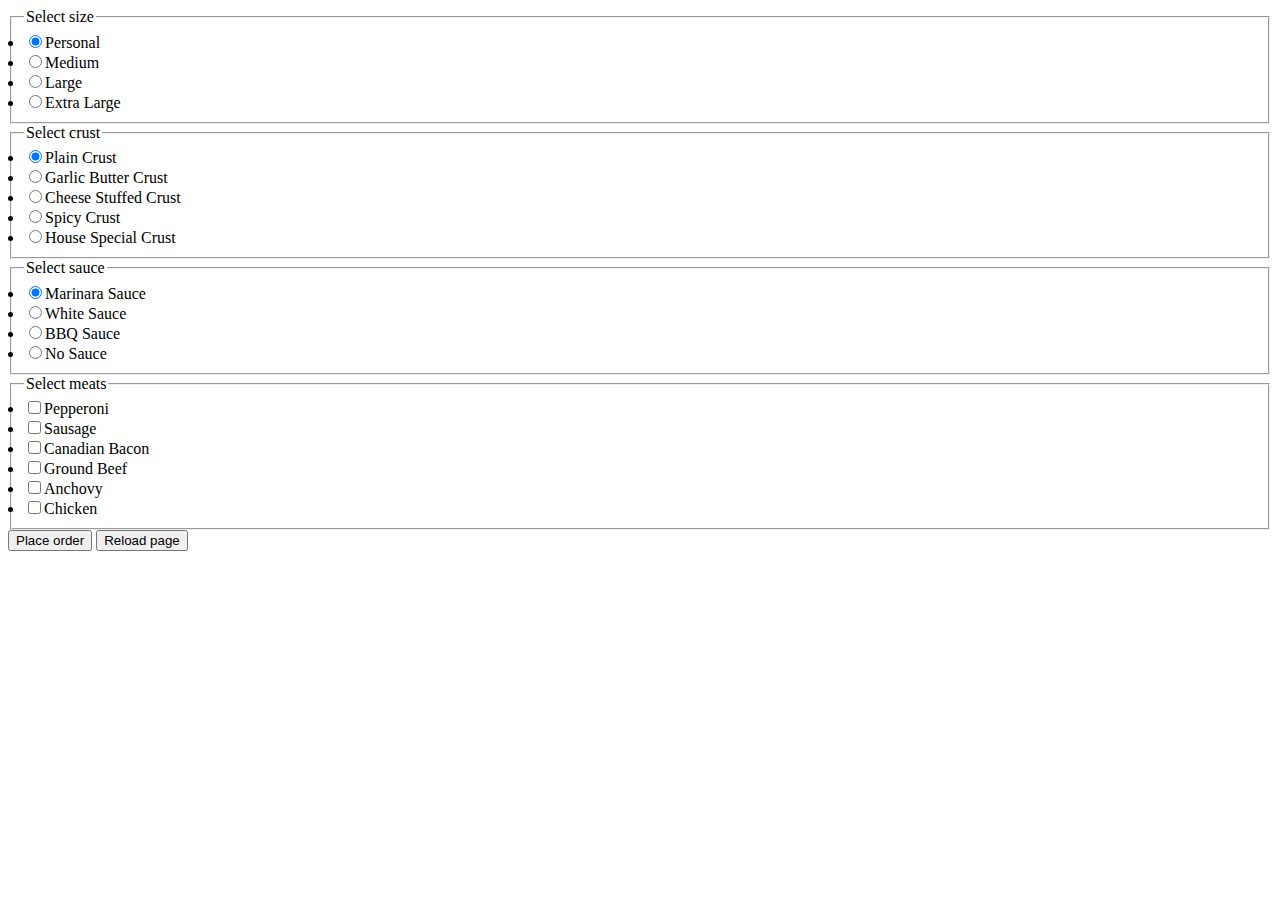
<file: 06_13_FInal_Pizza_Project/START HERE 03_test-WORKING-tutorial.html>
<!DOCTYPE html>
<html>
<head>
</head>
<body>


<form action="" id="sizeSelect">
<fieldset>
<legend>Select size</legend>
<li><input type="radio" name="size[]" id="szpersonal" value="Personal" checked><label for="szpersonal">Personal</label></li>
<li><input type="radio" name="size[]" id="szmedium" value="Medium"><label for="szmedium">Medium</label></li>
<li><input type="radio" name="size[]" id="szlarge" value="Large"><label for="szlarge">Large</label></li>
<li><input type="radio" name="size[]" id="xtralarge" value="Extra Large"><label for="xtralarge">Extra Large</label></li>
</fieldset>
</form>

<form action="" id="crustSelect">
<fieldset>
<legend>Select crust</legend>
<li><input type="radio" name="crust[]" id="crustpln" value="Plain Crust" checked><label for="crustpln">Plain Crust</label></li>
<li><input type="radio" name="crust[]" id="crustgrlc" value="Garlic Butter Crust"><label for="crustgrlc">Garlic Butter Crust</label></li>
<li><input type="radio" name="crust[]" id="crustchz" value="Cheese Stuffed Crust"><label for="crustchz">Cheese Stuffed Crust</label></li>
<li><input type="radio" name="crust[]" id="crustsp" value="Spicy Crust"><label for="crustsp">Spicy Crust</label></li>
<li><input type="radio" name="crust[]" id="crustHS" value="House Special Crust"><label for="crustHS">House Special Crust</label></li>
</fieldset>
</form>

<form action="" id="sauceSelect">
<fieldset>
<legend>Select sauce</legend>
<li><input type="radio" name="sauce[]" id="saucemar" value="Marinara Sauce" checked><label for="saucemar">Marinara Sauce</label></li>
<li><input type="radio" name="sauce[]" id="saucewhit" value="White Sauce"><label for="saucewhit">White Sauce</label></li>
<li><input type="radio" name="sauce[]" id="saucebbq" value="BBQ Sauce"><label for="saucebbq">BBQ Sauce</label></li>
<li><input type="radio" name="sauce[]" id="saucenone" value="No Sauce"><label for="saucenone">No Sauce</label></li>
</fieldset>
</form>

<form action="" id="meatSelect">
<fieldset>
<legend>Select meats</legend>
<li><input type="checkbox" name="meats[]" id="meatpp" value="Pepperoni"><label for="meatpp">Pepperoni</label></li>
<li><input type="checkbox" name="meats[]" id="meatsaus" value="Sausage"><label for="meatsaus">Sausage</label></li>
<li><input type="checkbox" name="meats[]" id="meatcbac" value="Canadian Bacon"><label for="meatcbac">Canadian Bacon</label></li>
<li><input type="checkbox" name="meats[]" id="meatgbeef" value="Ground Beef"><label for="meatgbeef">Ground Beef</label></li>
<li><input type="checkbox" name="meats[]" id="meatanchov" value="Anchovy"><label for="meatanchov">Anchovy</label></li>
<li><input type="checkbox" name="meats[]" id="meatchix" value="Chicken"><label for="meatchix">Chicken</label></li>
</fieldset>
</form>

    <div class="flex-containermaster row">
        <div class="flex-item-order">
            <input type="button" id="btnOrder" name="Order" value="Place order" onclick="getTotal()"; "getSauce"; getCrust"; "getMeat()";>
            <input type="button" name="cancel" onclick="cancel()" value="Reload page">
        </div>
    </div>
    
	<div id="getCart">
			<div id="itemsOrder"></div>
			<div id="showTotal"></div>
	</div>

<script>
function getTotal() {
	var itemsOrdered ="<h3>Items Ordered:</h3>";
    var pizzaTotal = 0;
	var sizeTotal = 0;
	var sizeSelectionArray = document.getElementById("sizeSelect");
    for (var i = 0; i < sizeSelectionArray.length; i++) {
		if (sizeSelectionArray[i].checked) {
			var selectedSize = sizeSelectionArray[i].value;
			itemsOrdered = itemsOrdered+selectedSize+"<br>";
            }
	} 
    if (selectedSize === "Personal") {
		sizeTotal = 6;
	} else if (selectedSize === "Medium") {
		sizeTotal = 10;
	} else if (selectedSize === "Large") {
		sizeTotal = 14;
	} else if (selectedSize === "Extra Large") {
		sizeTotal = 16;
	}
	pizzaTotal = sizeTotal;
	console.log(selectedSize+" = $"+pizzaTotal+".00");
	console.log("sizeTotal: $"+pizzaTotal+".00");    
    // document.getElementById("showTotal").innerHTML = selectedSize; SHOW output of variables at this point
    
	getCrust(pizzaTotal,itemsOrdered); // ALL three of these variables will be passed on to each function

};

function getCrust(pizzaTotal,itemsOrdered) {
	var crustTotal = 0;
	var crustSelectionArray = document.getElementById("crustSelect");
    for (var j = 0; j < crustSelectionArray.length; j++) {
		if (crustSelectionArray[j].checked) {
			var selectedCrust = crustSelectionArray[j].value;
			itemsOrdered = itemsOrdered+selectedCrust+"<br>";
        }
	}
	if (selectedCrust === "Cheese Stuffed Crust") {
		crustTotal = 3;
	}
	pizzaTotal = (pizzaTotal + crustTotal);
	console.log("selected crust:("+crustSelectionArray[j].value+")");
	console.log("crustSelect itemsOrdered: "+itemsOrdered);
	console.log("crustTotal: $"+pizzaTotal+".00");    
    // document.getElementById("showTotal").innerHTML = selectedSize; SHOW output of variables at this point
    
	getSauce(pizzaTotal,itemsOrdered); // ALL three of these variables will be passed on to each function

};

function getSauce(pizzaTotal,itemsOrdered) {
	var sauceTotal = 0;
	var sauceSelectionArray = document.getElementById("sauceSelect");
    for (var k = 0; k < sauceSelectionArray.length; k++) {
		if (sauceSelectionArray[k].checked) {
			var selectedSauce = sauceSelectionArray[k].value;
			itemsOrdered = itemsOrdered+selectedSauce+"<br>";
    	}
	}
	if (selectedSauce === "No Sauce") {
		sauceTotal = 3;
	}
	pizzaTotal = (pizzaTotal + sauceTotal);
	console.log("selected sauce:("+sauceSelectionArray[k].value+")");
	console.log("sauceSelect itemsOrdered: "+itemsOrdered);
	console.log("sauceTotal: $"+pizzaTotal+".00");    
    // document.getElementById("showTotal").innerHTML = selectedSize; SHOW output of variables at this point
    
	getMeat(pizzaTotal,itemsOrdered); // ALL three of these variables will be passed on to each function

};


function getMeat(pizzaTotal,itemsOrdered) {
	var meatTotal = 0;
	var selectedMeat = []; //[] is an array, {} is an object. An array is a type of object intended to be only assigned numeric keys.
	var meatArray = document.getElementById("meatSelect");
	for (var l = 0; l < meatArray.length; l++) {
		if (meatArray[l].checked) {
			selectedMeat.push(meatArray[l].value);
			console.log("selected meat item: ("+meatArray[l].value+")");
			itemsOrdered = itemsOrdered+meatArray[l].value+"<br>";
		}
	}
	var meatCount = selectedMeat.length;
	if (meatCount > 1) {
		meatTotal = (meatCount - 1);
	} else {
		meatTotal = 0;
	}
	pizzaTotal = (pizzaTotal + meatTotal);
	console.log("total selected meat items: "+meatCount);
	console.log(meatCount+" meat - 1 free meat = "+"$"+meatTotal+".00");
	console.log("meat itemsOrdered: "+itemsOrdered);
	console.log("Purchase Total: "+"$"+pizzaTotal+".00");
	document.getElementById("itemsOrder").innerHTML=itemsOrdered;
	document.getElementById("showTotal").innerHTML = "<h3>Total: <strong>$"+pizzaTotal+".00"+"</strong></h3>";
};

/*function myOrder() {
    getTotal()
    getCrust
    getMeat()
}
*/

 
</script>
</body>
</html>
</file>
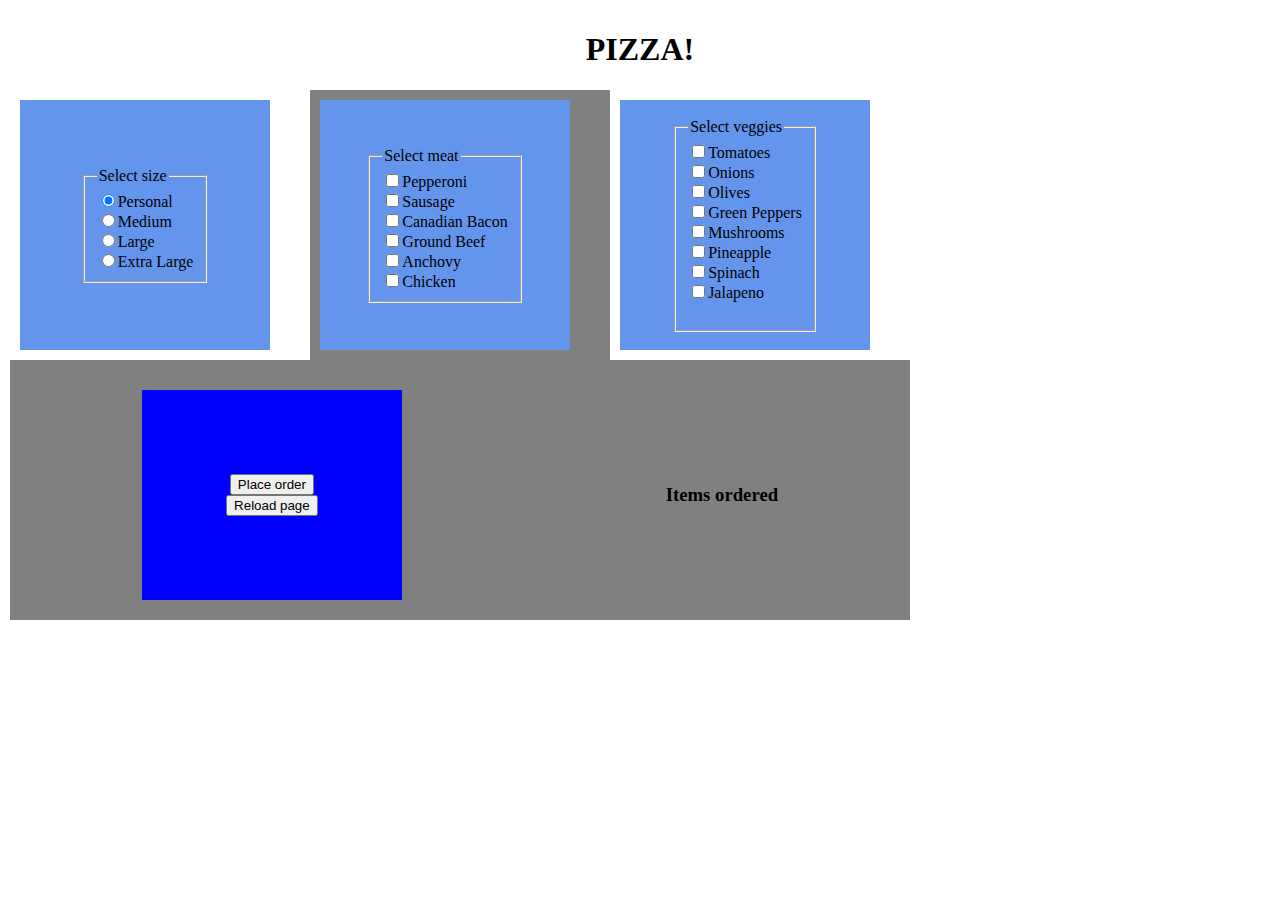
<file: 06_13_FInal_Pizza_Project/test-basic.html>
<!DOCTYPE html>
<html>

<head>
<style type="text/css">
	body {
		margin: 0;
		padding: 10px;
		background-image: url("https://3.bp.blogspot.com/-rd8OWqlJq5o/UIGM-gcblII/AAAAAAAAAHc/SLMelrNFzlc/s1600/red_checkers_background_3.jpg");
	}

.flex-containermaster {
    display: -webkit-flex;
    display: flex;
    -webkit-flex-flow: row wrap;
  	justify-content: space-around;
    width: 900px;
    height: 400px;
    flex-wrap: wrap;
    align-items: center;
    background-color: grey;
}

.flex-container1 {
    display: -webkit-flex;
    display: flex;
    width: 300px;
    height: 270px;
    background-color: white;
}

.flex-container2 {
    display: -webkit-flex;
    display: flex;
    width: 300px;
    height: 270px;
    background-color: grey;
}

.flex-container3 {
    display: -webkit-flex;
    display: flex;
    width: 300px;
    height: 270px;
    background-color: white;
}

.row            { 
  -webkit-flex-direction: row; 
  flex-direction: row;
}

.column { 
  -webkit-flex-direction: column; 
  flex-direction: column; 
  float: left;
}

.flex-item {
   display: -webkit-flex;
   display: flex;
   -webkit-align-items: center;
   align-items: center;
   -webkit-justify-content: center;
   justify-content: center;
   -webkit-flex-flow: column wrap;
   flex-flow: column wrap;
   -webkit-align-content: center;
   align-content: center;
    background-color: cornflowerblue;
    width: 250px;
    height: 250px;
    margin: 10px;
}

.flex-item-order {
   display: -webkit-flex;
   display: flex;
   -webkit-align-items: center;
   align-items: center;
   -webkit-justify-content: center;
   justify-content: center;
   -webkit-flex-flow: column wrap;
   flex-flow: column wrap;
   -webkit-align-content: center;
   align-content: center;
    background-color: blue;
    list-style-type: none;
    width: 250px;
    height: 200px;
    margin: 10x;
    padding: 5px;
}

ul {
	list-style-type: none;
	margin: 0;
    padding: 0;
}
}

</style>
	
</head>

<body>

<h1><center>PIZZA!</center></h1>

<div class="flex-containermaster row">

<div class="flex-container1">

<div class="flex-item">
<ul class="radio">
<form action="" id="sizeSelect">
<fieldset>
<legend>Select size</legend>
<li><input type="radio" name="size[]" value="szpersonal" checked><label for="szpersonal">Personal</label></li>
<li><input type="radio" name="size[]" value="szmedium"><label for="szmedium">Medium</label></li>
<li><input type="radio" name="size[]" value="szlarge"><label for="szlarge">Large</label></li>
<li><input type="radio" name="size[]" value="szxtralarge"><label for="szxtralarge">Extra Large</label></li>
</fieldset>
</form>
</ul>
</div>

</div>

<div class="flex-container2">

<div class="flex-item">
<ul class="radio">
<form action="" id="meatsSelect">
<fieldset>
<legend>Select meat</legend>
<label><input type="checkbox" name="meats[]" value="meatpp"><label for="meatpp">Pepperoni</label><br>
<label><input type="checkbox" name="meats[]" value="meatsaus"><label for="meatsaus">Sausage</label><br>
<label><input type="checkbox" name="meats[]" value="meatcbac"><label for="meatcbac">Canadian Bacon</label><br>
<label><input type="checkbox" name="meats[]" value="meatgbeef"><label for="meatgbeef">Ground Beef</label><br>
<label><input type="checkbox" name="meats[]" value="meatanchov"><label for="meatanchov">Anchovy</label><br>
<label><input type="checkbox" name="meats[]" value="meatchix"><label for="meatchix">Chicken</label><br>
</fieldset>
</form>
</ul>
</div>

</div>

<div class="flex-container3">

<div class="flex-item">
<ul class="radio">
<form action="" id="veggiesSelect">
<fieldset>
<legend>Select veggies</legend>
<form action="/action_page.php">
<label><input type="checkbox" name="veggies[]" value="vegtomto"><label for="vegtomto">Tomatoes</label><br>
<label><input type="checkbox" name="veggies[]" value="vegonion"><label for="vegonion">Onions</label><br>
<label><input type="checkbox" name="veggies[]" value="vegolive"><label for="vegolive">Olives</label><br>
<label><input type="checkbox" name="veggies[]" value="veggrnpep"><label for="veggrnpep">Green Peppers</label><br>
<label><input type="checkbox" name="veggies[]" value="vegmush"><label for="vegmush">Mushrooms</label><br>
<label><input type="checkbox" name="veggies[]" value="vegpine"><label for="vegpine">Pineapple</label><br>
<label><input type="checkbox" name="veggies[]" value="vegspnch"><label for="vegspnch">Spinach</label><br>
<label><input type="checkbox" name="veggies[]" value="vegjalap"><label for="vegjalap">Jalapeno</label><br><br>
</fieldset>
</form>
</ul>
</div>

</div>


<div class="flex-item">
    <div class="flex-containermaster row">
        <div class="flex-item-order">
            <input type="button" name="Order" onclick="getTotal()" value="Place order">
            <input type="button" name="cancel" onclick="cancel()" value="Reload page">
        </div>
        
	<div id="getCart">
		<h3>Items ordered</h3>
			<div id="showOrder"></div>
			<div id="showTotal"></div>
	</div>
	</div>
</div>

</div>

<script>

/* getTotal includes:
			SELECTIONS - Size, Crust, Sauce, Cheese, Meats, Veggies
			
			SUBTOTAL (itemized list of costs)				
				Modifers
				Additional Meat items (first one is complementary):
					+$1.00 each additional meat items beyond the first complementary meat item
				Additional Veggie items (first one is complementary):
					+$1.00 each additional veggie items beyond the first complementary veggie item
				Extra Cheese:
					+$3.00 for any size pizza
				Crust:
					+$3.00 for Cheese Stuffed Crust. All other crusts are complementary.

			CALCULATED TOTAL


			<li id=sizePrice></li>
*/

function getTotal() {
	var itemsOrdered ="<h3>Items ordered</h3>";
	var pizzaTotal = 0;
	var subTotal = 0;
	var sizeSelectionArray = document.getElementById("sizeSelect");
	}
	for (var i = 0; i < sizeSelectionArray.length; i++) {
		if (sizeSelectionArray[i].checked) {
			var selectedSize = sizeSelectionArray[i].value;
			itemsOrdered = itemsOrdered+selectedSize+"<br>";
		}
	}
	if (selectedSize === "szpersonal") {
		subTotal = 6;
	} else if (selectedSize === "szmedium") {
		subTotal = 10;
	} else if (selectedSize === "szlarge") {
		subTotal = 14;
	} else if (selectedSize === "szxtralarge") {
		subTotal = 16;
	}
	pizzaTotal = subTotal;
	console.log(selectedSize+" = $"+subTotal+".00");
	console.log("size itemsOrdered: "+itemsOrdered);
	console.log("subtotal: $"+pizzaTotal+".00");
	getMeat(pizzaTotal,itemsOrdered); // All three of these variables will be passed on to each function
};


function getMeat (pizzaTotal,itemsOrdered) {
	var meatTotal = 0;
	var selectedMeat = [];
	var meatsSelectionArray = document.getElementById("meatsSelect");
	for (var j = 0; j < meatSelectionArray.length; j++) {	
		if (meatArray[j].checked) {
			selectedMeat.push(meatSelectionArray[j].value);
			console.log("selected meat item: ("+meatSelectionArray[j].value+")");
			itemsOrdered = itemsOrdered+meatArray[j].value+"<br>";
		}
	var meatCount = selectedMeat.length;
	if (meatCount > 1) {
		meatTotal = (meatCount - 1);
	} else {
		meatTotal = 0;
	}
	pizzaTotal = (pizzaTotal + meatTotal);
	console.log("total selected meat items: "+meatCount);
	console.log(meatCount+" meat - 1 free meat = "+"$"+meatTotal+".00");
	console.log("meat itemsOrdered: "+itemsOrdered);
	console.log("Purchase Total: "+"$"+pizzaTotal+".00");
	document.getElementById("showOrder").innerHTML=itemsOrdered;
	document.getElementById("showTotal").innerHTML = "</h3>Total: <strong>$"+pizzaTotal+".00"+"</strong></h3>";
}


function cancel() {
    location.reload();
}
</script>

<!--
function getSize() {
 var size = document.querySelector('input[name="size[]"]:checked').id;
document.getElementById("sizeSelect").innerHTML = size;
}

function getMeats() {
 var meats = document.querySelector('input[name="meats[]"]:checked').id;
document.getElementById("meatsSelect").innerHTML = meats;
}

function geVeggies() {
 var veggies = document.querySelector('input[name="veggies[]"]:checked').id;
document.getElementById("veggiesSelect").innerHTML = veggies;
}

 //Set up an associative array
 //The keys represent the size of the cake
 //The values represent the cost of the pizza based on size i.e A "szpersonal"(personal) = pizza $35
var sizeprice= new Array();
size_price["szpersonal"]=6;
size_price["szmediumsize"]=10;
size_price["szlarge"]=14;
size_price["szxtralarge"]=16;

form action="" id="total"
!-->

</body>
</html>
</file>
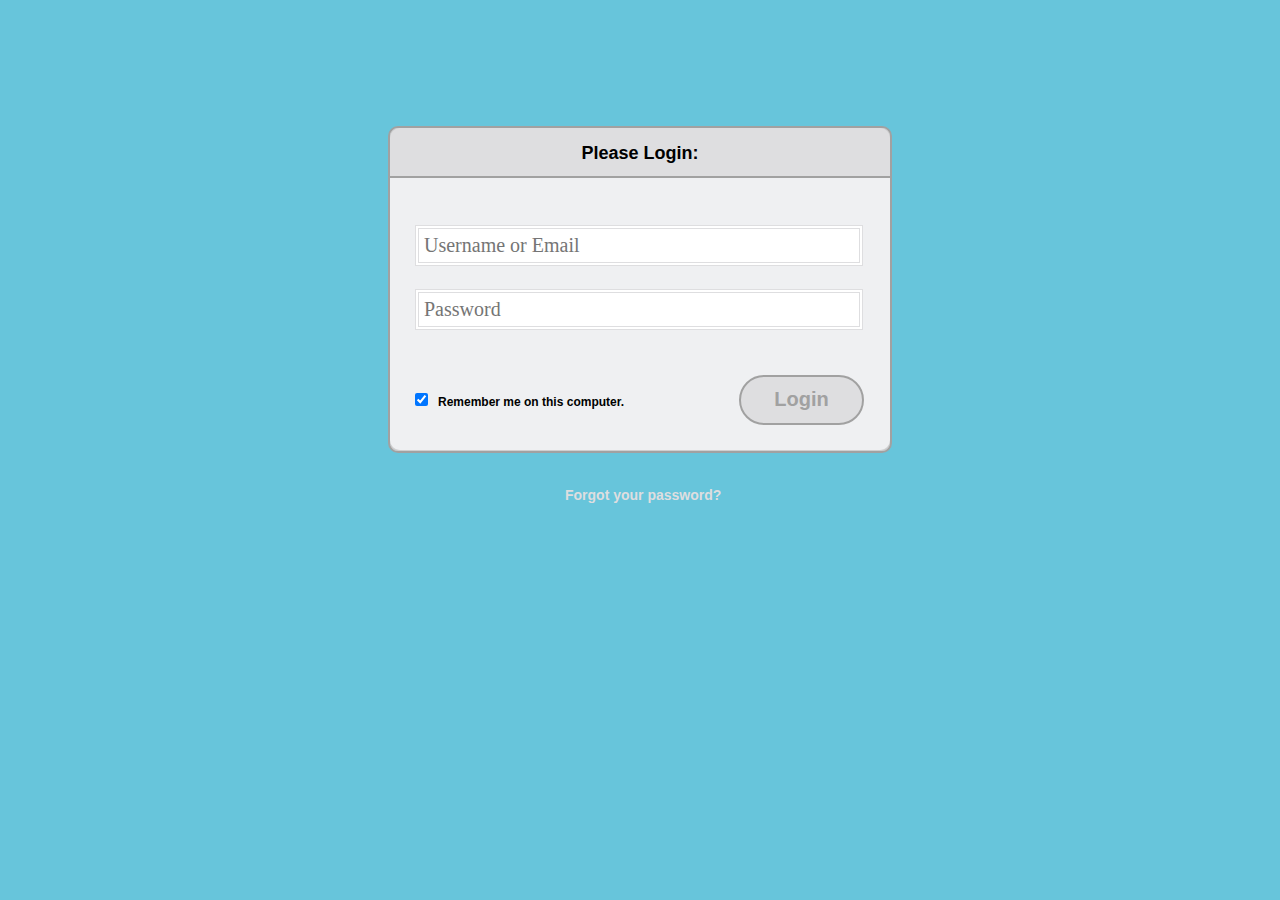
<file: 04-14 - Create an interactive Login Form/project - 14 create login form/login.html>
<!DOCTYPE html>
<html lang="en">
	<head>
		<title>Login Form Demo</title>
		<meta http-equiv="Content-Type"  content="text/html"; charset="UTF-8">
		<meta content="width=device-width,initial-scale=1.0"; name="viewport">
		<link rel="stylesheet" href="./css/login_style2.css">
	</head>

	<body>
		<div class="container">
			<div class="login">
				<div class="form_header">Please Login:</div>
				<form>
					<input type="text" class="txt" id="uname" placeholder="Username or Email"></input><br>
					<input type="password" class="txt" id="pass" placeholder="Password"></input><br>
					<input type="checkbox" class="chk" id="chk" value="remember" checked><span class="rem">Remember me on this computer.</span></input>
					<button type="button" class="btn">Login</button>
				</form>
				<div class="forgot">
					<a href="#">Forgot your password?</a>
				</div>
			</div>

		</div>
	</body>
</html>
</file>
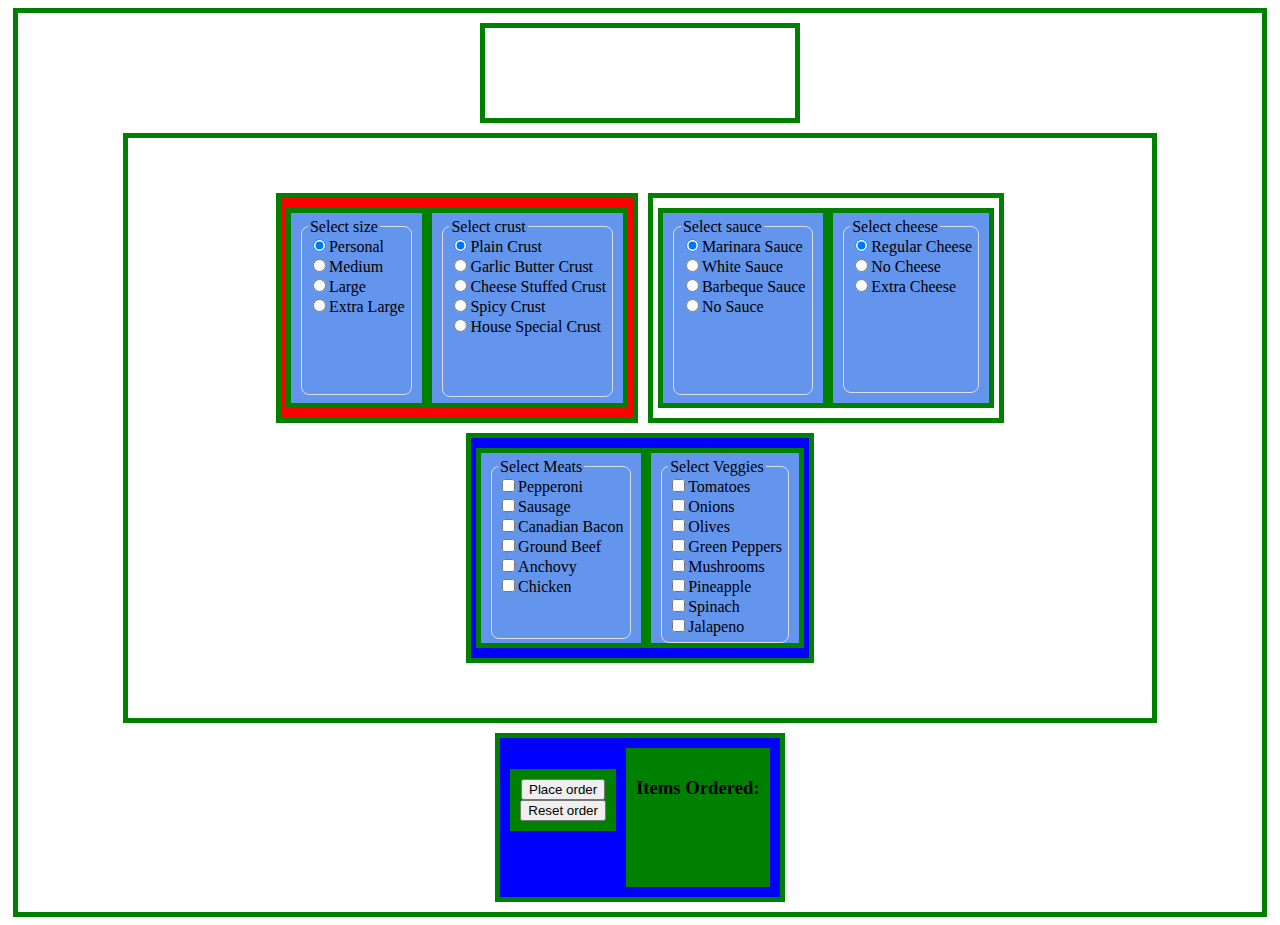
<file: 06_13_FInal_Pizza_Project/06-13 Javascript project - JG/13_final_project_JG.html>
<!DOCTYPE html>
<html>
<head>
<style type="text/css">
	body {
		display: block;
	}

	div {
	    width: auto;
	    border: 5px solid green;
	    padding: 5px;
	    margin: 5px;
	    align-items: center;
	}
	.flex-containermaster {
	    display: flex;
		background-image: url("http://www.wallpapers-web.com/data/out/93/4561170-grass-wallpapers.jpg");
	    flex-flow: row wrap;
	  	justify-content: center;
	    padding-left: 100px;
	    padding-right: 100px;
	    width: auto;
	    height: auto;
	    flex-wrap: wrap;
	    align-items: baseline;
	    background-color: white;
	}

	.flex-containermaster-title {
	    display: flex;
		background-image: url("https://borderline-lighting.com/wp-content/uploads/2012/08/pizza-2711.gif");
		background-size: 310px 95px;
	    flex-flow: row wrap;
	  	justify-content: center;
	    width: 300px;
	    height: auto;
	    flex-wrap: wrap;
	    align-items: baseline;
	    background-color: ;
	}	

	.flex-containermaster-menu {
	    display: flex;
	    background-image: url("https://3.bp.blogspot.com/-rd8OWqlJq5o/UIGM-gcblII/AAAAAAAAAHc/SLMelrNFzlc/s1600/red_checkers_background_3.jpg");
	    flex-flow: row wrap;
	  	justify-content: center;
	    padding: 50px;
	    margin-top: 5px;
	    margin-left: 5px
	    margin-right: 5px;
	    margin-bottom: 5px;
	    width: auto;
	    height: auto;
	    flex-wrap: wrap;
	    align-items: baseline;
	}

	.flex-container1 {
	    display: flex;
	    width: auto;
	    height: auto;
	    background-color: red;
	}

	.flex-container2 {
	    display: flex;
	    width: auto;
	    height: auto;
	    background-color: white;
	}

	.flex-container3 {
	    display: flex;
	    width: auto;
	    height: auto;
	    background-color: blue;
	}

	.column { 
	  flex-direction: column; 
	  float: left;
	}

	.flex-item {
	   display: flex;
	   align-items: baseline;
	   align-self: flex-start;
	   justify-content: top;
	   flex-flow: column wrap;
	   align-content: baseline;
	    background-color: cornflowerblue;
	    padding: 5px;
	    margin-top: 5px;
	    margin-left: 5px
	    margin-right: 5px;
	    margin-bottom: 5px;
	    border: solid; 
	    width: auto;
	    height: 180px;
	    border: 5px solid green;
	}

	.flex-containermaster-order {
	    display: flex;
	    flex-flow: row wrap;
	  	justify-content: center;
	    width: auto;
	    height: auto;
	    flex-wrap: wrap;
	    align-items: baseline;
	    background-color: blue;
	}

	.flex-item-order {
	   display: flex;
	   align-items: center;
	   justify-content: center;
	   flex-flow: column wrap;
	   align-content: center;
	    background-color: green;
	    list-style-type: none;
	    padding: 5px;
	    margin-top: 5px;
	    margin-left: 5px
	    margin-right: 5px;
	    margin-bottom: 5px;
	    width: auto;
	    height: auto;
	}

	ul {
		list-style-type: none;
		margin: 0;
	    padding: 0;
	}

	fieldset {
    border: 1px solid #ddd;
    padding: 0 .4em .4em .4em;
    margin: 0 0 1.5em 0;
    border-radius: 8px;
    margin: 0 5px;
    height: auto;
	}

</style>
</head>

<body>
<div class="flex-containermaster">

<p>
<center><div class="flex-containermaster-title">
<h1><center><br></center></h1>
</div></center>
</p>

<p>
<div class="flex-containermaster-menu">

<div class="flex-container1">

<ul class="flex-item">
<form action="" id="sizeSelect">
<fieldset>
<legend>Select size</legend>
<li><input type="radio" name="size[]" id="szpersonal" value="Personal" checked><label for="szpersonal">Personal</label></li>
<li><input type="radio" name="size[]" id="szmedium" value="Medium"><label for="szmedium">Medium</label></li>
<li><input type="radio" name="size[]" id="szlarge" value="Large"><label for="szlarge">Large</label></li>
<li><input type="radio" name="size[]" id="xtralarge" value="Extra Large"><label for="xtralarge">Extra Large</label></li>
<br><br><br><br>
</fieldset>
</form>
</ul>

<ul class="flex-item">
<form action="" id="crustSelect">
<fieldset>
<legend>Select crust</legend>
<li><input type="radio" name="crust[]" id="crustpln" value="Plain Crust" checked><label for="crustpln">Plain Crust</label></li>
<li><input type="radio" name="crust[]" id="crustgrlc" value="Garlic Butter Crust"><label for="crustgrlc">Garlic Butter Crust</label></li>
<li><input type="radio" name="crust[]" id="crustchz" value="Cheese Stuffed Crust"><label for="crustchz">Cheese Stuffed Crust</label></li>
<li><input type="radio" name="crust[]" id="crustsp" value="Spicy Crust"><label for="crustsp">Spicy Crust</label></li>
<li><input type="radio" name="crust[]" id="crustHS" value="House Special Crust"><label for="crustHS">House Special Crust</label></li>
<br><br><br>
</fieldset>
</form>
</ul>

</div>


<div class="flex-container2">

<ul class="flex-item">
<form action="" id="sauceSelect">
<fieldset>
<legend>Select sauce</legend>
<li><input type="radio" name="sauce[]" id="saucepln" value="Marinara Sauce" checked><label for="saucepln">Marinara Sauce</label></li>
<li><input type="radio" name="sauce[]" id="saucegrlc" value="White Sauce"><label for="saucegrlc">White Sauce</label></li>
<li><input type="radio" name="sauce[]" id="saucechz" value="Barbeque Sauce"><label for="saucechz">Barbeque Sauce</label></li>
<li><input type="radio" name="sauce[]" id="saucenone" value="No Sauce"><label for="saucenone">No Sauce</label></li>
<br><br><br><br>
</fieldset>
</form>
</ul>

<ul class="flex-item">
<form action="" id="cheeseSelect">
<fieldset>
<legend>Select cheese</legend>
<li><input type="radio" name="cheese[]" id="cheesereg" value="Regular Cheese" checked><label for="cheesereg">Regular Cheese</label></li>
<li><input type="radio" name="cheese[]" id="chessenone" value="No Cheese"><label for="chessenone">No Cheese</label></li>
<li><input type="radio" name="cheese[]" id="cheeseextra" value="Extra Cheese"><label for="cheeseextra">Extra Cheese</label></li>
<br><br><br><br><br>
</fieldset>
</form>
</ul>

</div>


<div class="flex-container3">

<ul class="flex-item">
<form action="" id="meatSelect">
<fieldset>
<legend>Select Meats</legend>
<li><input type="checkbox" name="meats[]" id="meatpp" value="Pepperoni"><label for="meatpp">Pepperoni</label></li>
<li><input type="checkbox" name="meats[]" id="meatsaus" value="Sausage"><label for="meatsaus">Sausage</label></li>
<li><input type="checkbox" name="meats[]" id="meatcbac" value="Canadian Bacon"><label for="meatcbac">Canadian Bacon</label></li>
<li><input type="checkbox" name="meats[]" id="meatgbeef" value="Ground Beef"><label for="meatgbeef">Ground Beef</label></li>
<li><input type="checkbox" name="meats[]" id="meatanchov" value="Anchovy"><label for="meatanchov">Anchovy</label></li>
<li><input type="checkbox" name="meats[]" id="meatchix" value="Chicken"><label for="meatchix">Chicken</label></li>
<br><br>
</fieldset>
</form>
</ul>

<ul class="flex-item">
<form action="" id="veggieSelect">
<fieldset>
<legend>Select Veggies</legend>
<li><input type="checkbox" name="veggies[]" id="vegtomto" value="Tomatoes"><label for="vegtomto">Tomatoes</label></li>
<li><input type="checkbox" name="veggies[]" id="vegonion" value="Onions"><label for="vegonion">Onions</label></li>
<li><input type="checkbox" name="veggies[]" id="vegolive" value="Olives"><label for="vegolive">Olives</label></li>
<li><input type="checkbox" name="veggies]" id="veggrnpep" value="Green Peppers"><label for="veggrnpep">Green Peppers</label></li>
<li><input type="checkbox" name="veggies[]" id="vegmush" value="Mushrooms"><label for="vegmush">Mushrooms</label></li>
<li><input type="checkbox" name="veggies[]" id="vegpine" value="Pineapple"><label for="vegpine">Pineapple</label></li>
<li><input type="checkbox" name="veggies[]" id="vegspnch" value="Spinach"><label for="vegspnch">Spinach</label></li>
<li><input type="checkbox" name="veggies[]" id="vegjalap" value="Jalapeno"><label for="vegjalap">Jalapeno</label></li>
</fieldset>
</form>
</ul>

</div>
</div>
</p>

<div class="flex-containermaster-order">
<p>
    <div class="flex-item-order">   	
        <input type="button" id="btnOrder" name="Order" value="Place order" onclick="getTotal()";>
        <input type="button" name="cancel" onclick="cancel()" value="Reset order">
    </div>

    <div class="flex-item-order">
    	<h3>Items Ordered:</h3>
		<div id="itemsOrder"></div>
		<div id="showTotal"></div>
		
	</div>
</p>
</div>
</div>
<script src="./js/13_final_project_JG.js"></script>
</body>
</html>
</file>
<file: Basic-HTML-CSS-Tutorial-project/HTML_CSS_Series_Project/css/shared.css>
/*-----------------------------------------
	Generic styles
-----------------------------------------*/
html {
	font-family: sans-serif;
	font-size: 62.5%;
	-webkit-tap-highlight-color: rgba(0, 0, 0, 0);
	-webkit-text-size-adjust: 100%;
	-ms-text-size-adjust: 100%;
}

body {
	font-size: 14px;
	margin: 0;
	font-family: "Helvetica Neue", Helvetica, Arial, sans-serif;
	line-height: 1.42857143;
	color: #333;
	background-color: #fff;
}

footer,
nav {
	display: block;
}

h1, h2, h3, h4, h5, h6 {
	font-family: 'Open Sans', sans-serif;
}

h1 {
	line-height: 50px;
    font-weight: 900;
    font-size: 30px;
    text-transform: uppercase;
    text-align: center;
    color: #E91C1C;
	text-shadow: 2px 2px 3px rgba(0,0,0,0.5);
}

h1::after { /* This is the underline */
	display: block;
	content: "";
	height: 2px;
	width: 150px;
	background: #E91C1C;
	margin: 5px auto 40px;
	box-shadow: 5px 2px 3px rgba(0,0,0,0.5);
}

h2{
	line-height: 50px;
    color: #E91C1C;
}

h3{
	line-height: 30px;
    padding-bottom: 20px;
}

h4{
	padding-top: 25px;
	line-height: 40px;
	padding-bottom: 0px;
	font-size: 22px;
	font-weight: 900;
}

p{
	font-weight: 300;
    line-height: 30px;
    padding-bottom: 15px;
}

.text-center {
	text-align: center;
}

.heading-padding {
	padding-bottom: 40px;
}

section {
	padding-top: 50px;
    margin-top: 50px;
}

.navbar {
	height: 105px;
	max-height: 340px;
	display: block;
}

.container {
	padding-right: 15px;
	padding-left: 15px;
	margin-right: auto;
	margin-left: auto;
}

.container-fluid {
	padding-right: 15px;
	padding-left: 15px;
	margin-right: auto;
	margin-left: auto;
} 

.row {
	margin-right: -15px;
	margin-left: -15px;
}
   
.clearfix:after,
.container:after.
.navbar:after {
	clear: both;
	display: table;
	content: " ";
}

.wrap {
	height: 100%;
	width: 100%;
	position: absolute;
	/* This ensures that the images cannot 
	   render outside of their container 
	   without forcing any scrollbars*/
	overflow: hidden;
	top: 0;
	left: 0;
	text-align: center;
}

.menu-container {
	max-height: 340px;
	margin: 0% auto;
	content: " ";
	/* top: 0;
	left: 0; */
	/* position: absolute; */ /* to the top edge of the screen */
	width: 100%;
	position: fixed;
	z-index: 100;
	/*background-color: rgba(255, 255, 255, 0.5);*/
}

/*-----------------------------------------
	Home section styles
-----------------------------------------*/
#home {
	background: url(../images/planets.jpg) no-repeat 50% 50%;
	background-attachment: fixed;
	-webkit-background-size: cover;
	-moz-background-size: cover;
	-o-background-size: cover;
	background-size: cover;
	width: 100%;
	display: block;
	height: auto;
	padding-top: 350px; /* This is spacer before the Main title Logo */
	padding-bottom: 500px; /* This is spacer after the Main title Logo */
	color: #fff;
}

.head-main {
	text-shadow: 2px 4px 5px rgba(0, 0, 0, 0.9);
	font-variant: small-caps;
	color: #fff;
	letter-spacing: 5pt;
	word-spacing: 21pt;
	font-size: 4.5em;
	text-align: left;
	font-family: impact, sans-serif;
	line-height: 2;
    font-weight: 900;
    border: 5px double #fff;
    padding: 10px;
}

.head-sub-main {
	font-size: 23px ;
    font-weight: 500;
    padding: 50px 20px 10px 20px;
	text-transform: uppercase;
}

.head-last {
	font-size: 18px ;
    font-weight: 900;
    padding: 5px 20px 20px 20px;
    border: 1px dotted #fff;
    padding: 5px;
}

/*-----------------------------------------
	Contact styles
-----------------------------------------*/
.flex-container {
	display: -webkit-flex;
    display: flex;
	flex-wrap: wrap;
	padding: 10px;
	border-radius: 8px;
	margin: 0px auto;
	background-color: rgba(100,65,0,.3);
	box-shadow: 2px 2px 10px 0 rgba(0,0,0,0.5);
}

#contact {
	background-color: #f5f3f3;
}

.reservation {
	width: 60%;
	padding: 10px;
	border-radius: 8px;
	margin: 0px auto;
	background-color: rgba(100,65,0,.3);
	box-shadow: -1px -1px 1px 0 rgba(0,0,0,0.1), 1px 2px 10px 0 rgba(0,0,0,0.5);
}

.reservation h2 {
	width: 70%;
	text-align: center;
	margin: 0 auto;
	color: #13161B;
	font-weight: 500;
	font-size: 1.3em;
	letter-spacing: 0pt;
	word-spacing: 0pt;
}

.reservation h2 span {
	width: 70%;
	text-align: center;
	margin: 0 auto;
	color: #13161B;
	font-weight: 900;
	font-size: 1.5em;
	font-variant: small-caps;
	letter-spacing: .4pt;
	word-spacing: .3pt;
}

.reservation p {
	color: #13161B;
	width: 50%;
	margin: 0 auto;
}

.reservation form {
	font-size: 15px;
    outline: none;
    font-weight: 600;
    color: #8D8E8F;
    padding: 12px 12px;
    width: 70%;
    border: 1px solid #808080;
    margin: 2% auto;
    border-radius: 7px;
    background: rgb(227,222,222);
    box-shadow: 2px 3px 3px 0px rgba(0, 0, 0, 0.3);
    font-family: 'Raleway', sans-serif;
}

.reservation input[type="text"]{
	font-size: 15px;
	outline: none;
	font-weight: 600;
	color: #8D8E8F;
	padding: 2% 1% 2% 7%;
	width: 80%;
	border-top: 1px solid #090B0D;
	border-right: 2px solid #424549;
	border-bottom: 2px solid #424549;
	border-left: 1px solid #090B0D;
	margin: 10px 1em;
	border-radius: 7px;
	background: #13161B;
	box-shadow: inset 0px 3px 0px 0px rgba(5, 5, 5, 0.15);
	font-family: 'Raleway', sans-serif;
}

.reservation input[type="text"]:hover {
	box-shadow: 0 0 18px rgba(100,65,0,.8);
}

.form-spacer {
	padding: 30px 39px;
}

.terms {
	margin: 30px 1px 0 0 ;
}

.terms {
	margin-top: 13%;
	padding-left: 52px;
	font-size: 14px;
	line-height: 5px;
	color: #000;
	cursor: pointer;
	font-family: 'Raleway', sans-serif;
	font-weight: 600;
}

.terms:hover {
	color: orange;
	text-decoration: underline;
}

.terms {
	position: relative;
	display: inline;
	float: right;
}

.submit input[type="submit"] {
	color: rgb(225,225,225);
	cursor: pointer;
	border: none;
	font-weight: 900;
	outline: none;
	text-align: center;
	font-family: 'Raleway', sans-serif;
	margin: 0px 3%;
	padding: 7px 0px;
	width: 25%;
	font-size: 18px;
	transition: border-color 0.3s color 0.3s background-color 0.3s;
	border-radius: 7px;
	background-color: #797a7b;
	box-shadow: 1px 1px 4px 0 rgba(0,0,0,0.3);
}

.submit input[type="submit"]:hover {
	color: #000;
	background-color: #8D8E8F;
	box-shadow: inset 1px 2px 15px 0 rgba(0,0,0,0.5);
}

/*-----------------------------------------
	Footer styles
-----------------------------------------*/
#footer {
	background-color: rgba(100,65,0,.3);
    color: #000;
	text-shadow: 2px 2px 8px 0 (0,0,0,0.4);
    padding: 20px 50px 20px 50px;
    text-align: right;
}

/*-----------------------------------------
	@Media queries
-----------------------------------------*/
@media all and (max-width:640px) and (min-width:381px) {
    .head-main { 
        font-size: 28px ;
    }
}
@media all and (max-width:381px) and (min-width:200px) {
    .head-main { 
        font-size: 24px ;
    }
}

@media (min-width: 768px) {
  .container {
    width: 750px;
  }
}
@media (min-width: 992px) {
  .container {
    width: 970px;
  }
}
@media (min-width: 1200px) {
  .container {
    width: 1170px;
  }
}
</file>
<file: Basic-HTML-CSS-Tutorial-project/HTML_CSS_Series_Project/css/animation.css>
/*-----------------------------------------
	Menu section animation
-----------------------------------------*/

.menu{
	color: #f00;
	font: bold 12px/18px sans-serif;
	text-align: center;
	display: inline;
	margin: 0% auto;
	padding: 0;
	list-style: none;
	text-decoration: none;
}

.menu li {
	color: #000;
	background-color: rgba(255, 255, 255, 1);
	display: inline-block;
	margin: 0% auto;
	position: relative;
	padding: 15px 4%;
	border: 1px solid #9D9FA2;
	box-shadow: 2px 2px 10px 0 rgba(0,0,0,0.5);
	border-radius: 6px;
	/*background-color: #052136;*/
	cursor: pointer;
	transition-property: background;
	transition-duration: .4s;
	transition-delay: 0s;
	transition-timing-function: ease-in-out;
}

.menu li:hover {
	color: #f00;
	background-color: rgba(100,65,0,.3);
}

/*-----------------------------------------
	Gallery section animation
-----------------------------------------*/

.photo {
	position: relative;
	line-height: 0;
	margin-bottom: 2em;
	overflow: hidden;
	border-radius: 8px;
	padding:1px;
	border:1px solid #021a40;
	background-color: #ff0;
	box-shadow: 2px 2px 10px 0 rgba(0,0,0,0.7);
}

.photo-container {
	text-align: center;
	margin: 15px auto;
	width: 300px;
    height: 169px;
}

.photo-container img {
	max-width: 100%;
	width: 300px;
	height: 169px;
}

.photo-overlay {
	color: #fff;
	position: absolute;
	top: 0;
	right: 0;
	bottom: 0; 
	left: 0;
	padding-left: 20px;
	padding-right: 20px;
	justify-content: center; /* For centering text inside .photo-overlay */
	align-items: center;
	background: rgba(0,0,0, .5);
}

.white-head {
	color: #C9BDAA;
	margin-top: 5%;
}

/*-----------------------------------------
	Photo overlay transitions
-----------------------------------------*/

.photo-overlay {
	opacity: 0;
	transition: opacity .5s;
	border-radius: 10px;
	cursor: pointer;
}

.photo-overlay:hover {
	opacity: 1;
}

.photo img {
	transition: transform .5s;
	transform-origin: 50% 50%;
}

.photo:hover img {
	transform: scale(1.1);
}
</file>
<file: 04-14 - Create an interactive Login Form/project - 14 create login form/css/login_style2.css>
body {
	background-color: #67c5db;
	font-size: 18px;
	font-family: "Helvetica Neue", Helvetica, Arial, sans-serif;
	line-height: 1dm;
	font-weight: bold;
}

a, a:active, a:link, a:visited {
	color: #dedee0;
	font-size: 14px;
	text-decoration: none;
}

a:hover {
	color: #fff;
}

.container {
	width: 100%;
	height: 323px;
}

.login {
	border: 2px solid #a1a1a1;
	box-shadow: inset 0 0 5px #a1a1a1;
	border-radius: 10px;
	margin: 10% auto;
}

.form_header {
	width: 100%;
	height: 10%;
	background-color: #dedee0;
	border-bottom: 2px solid #a1a1a1;
	text-align: center;
	padding: 3% 0 0 0;
	border-radius: 10px 10px 0 0;
}

form {
	background-color: #eff0f2;
	padding: 5% 5%;
	border-radius: 0 0 10px 10px;
}

input[type="text"],
input[type="password"] {
	outline: none;
	font-family: caption;
	border: 4px double #dedee0;
	padding: 5px;
	margin: 5% 0 0 0;
}

input[type="text"]:focus,
input[type="password"]:focus {
	border: 0 0 5px #000;
	box-shadow: inset 0 0 10px #a1a1a1;
}

.btn {
	outline: none;
	color: #a1a1a1;
	font-weight: bold;
	text-align: center;
	border-radius: 25px;
	background-color: #dedee0;
	border: 2px solid #a1a1a1;
}

.btn:hover {
	color: #000;
	background-color: #dedee0;
	box-shadow: inset 0 0 5px #000;
}

.rem {
	font-size: 12px;
}

.forgot {
	width: 100%;
	font-size: 3em;
}

/*------------------------------------
	Screen size 500px wide or larger,
	following styles will be applied.
------------------------------------*/

@media (min-width:500px) {
	.login {
		width: 500px;
		height: 323px;
		background-color: #eff0f2;
	}
	input[type="text"],
	input[type="password"] {
		width: 430px;
		font-size: 20px;
	}
	.txt {
		
	}
	
	.btn {
		font-size: 20px;
		width: 125px;
		height: 50px;
		margin: 45px 0 0 110px;
	}
		
	.forgot a {
		margin: 0 0 0 35%;
	}
	.chk {
		margin: 5% 0 0 0;
	}
	.rem {
		margin: 5% 0 0 10px;
	}
}

/*------------------------------------
	Screen size less than 500px wide,
	following styles will be applied.
------------------------------------*/

@media (max-width:499px) {
	.login {
		width: 300px;
		height: 297px;
		background-color: #eff0f2;
	}
	input[type="text"],
	input[type="password"] {
		width: 250px;
		font-size: 15px;
	}	
	.btn {
		font-size: 14px;
		width: 225px;
		height: 40px;
		margin: 15% 0 0 7%;
	}

	.forgot a {
		margin: 0 0 0 25%;
	}
	.chk {
		margin: 6% 0 0 0;
	}
	.rem {
		margin: 6% 0 0 5%;
	}
}
</file>
